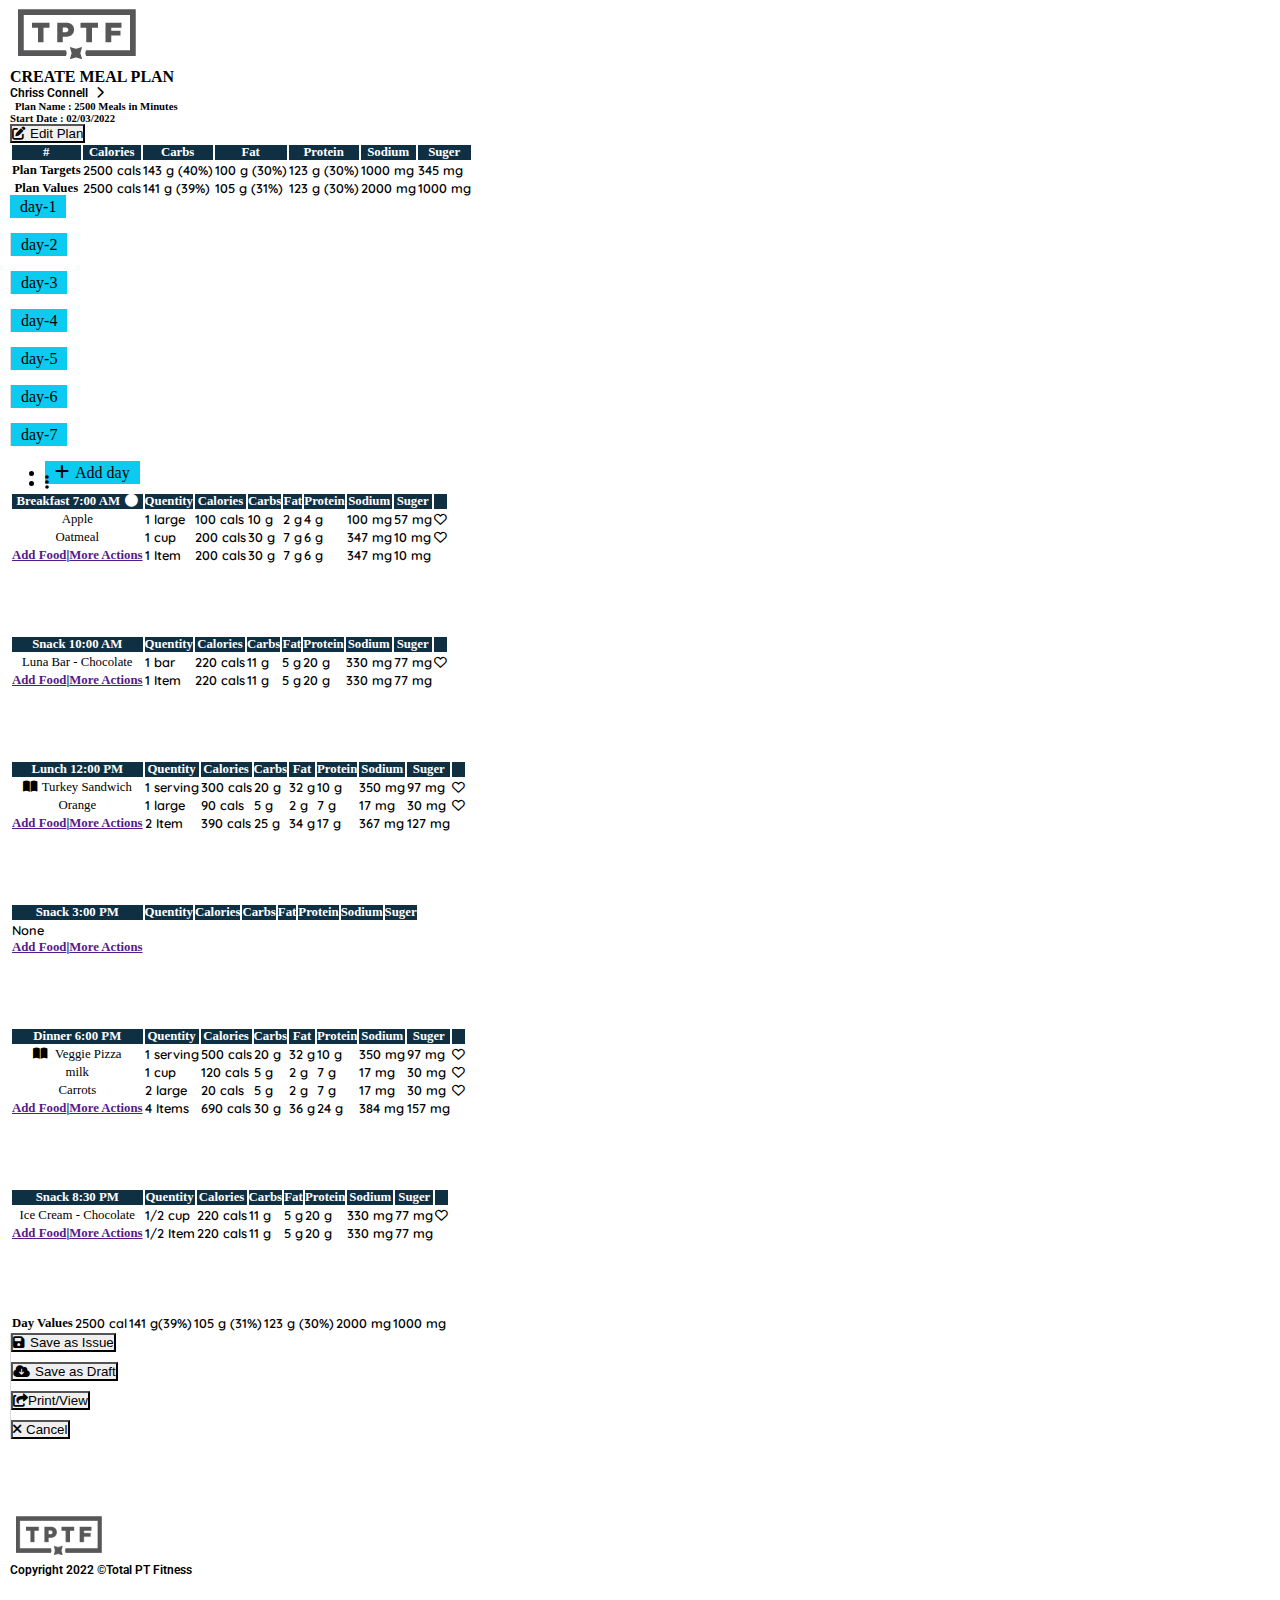
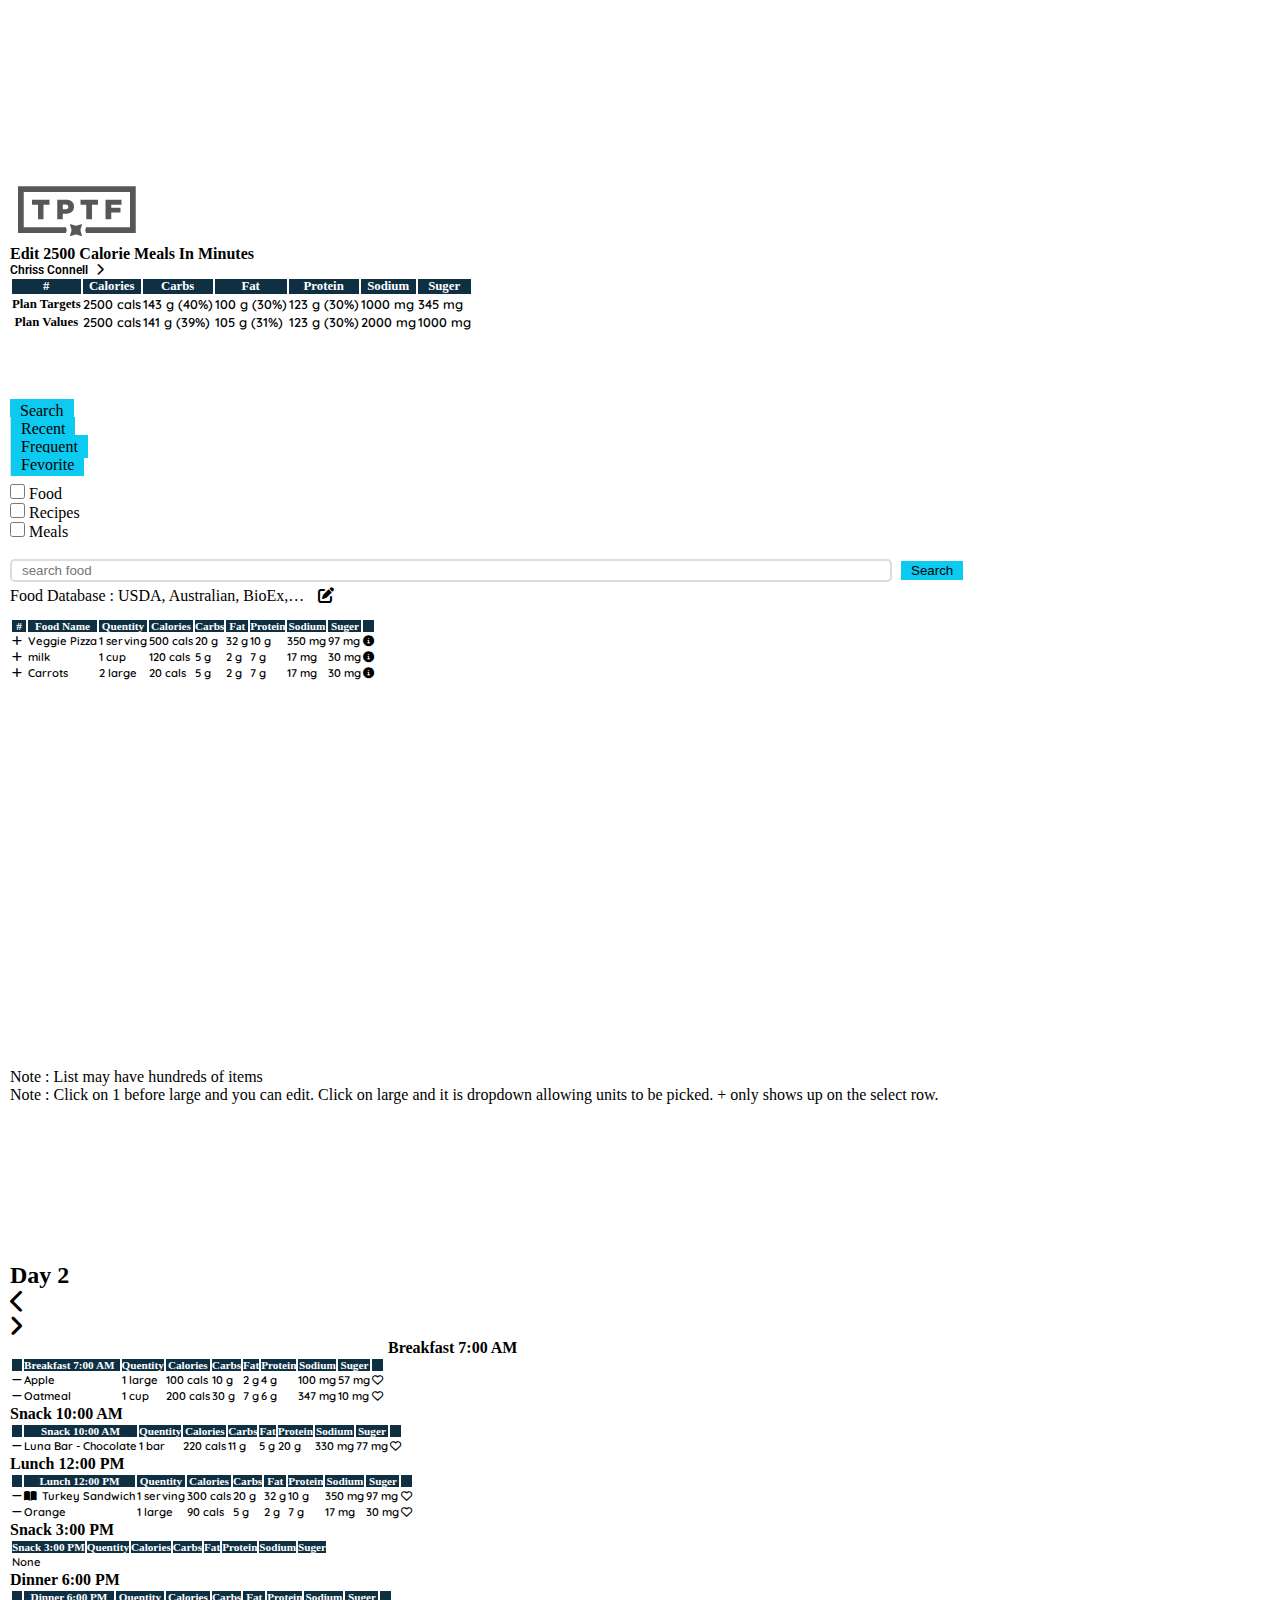
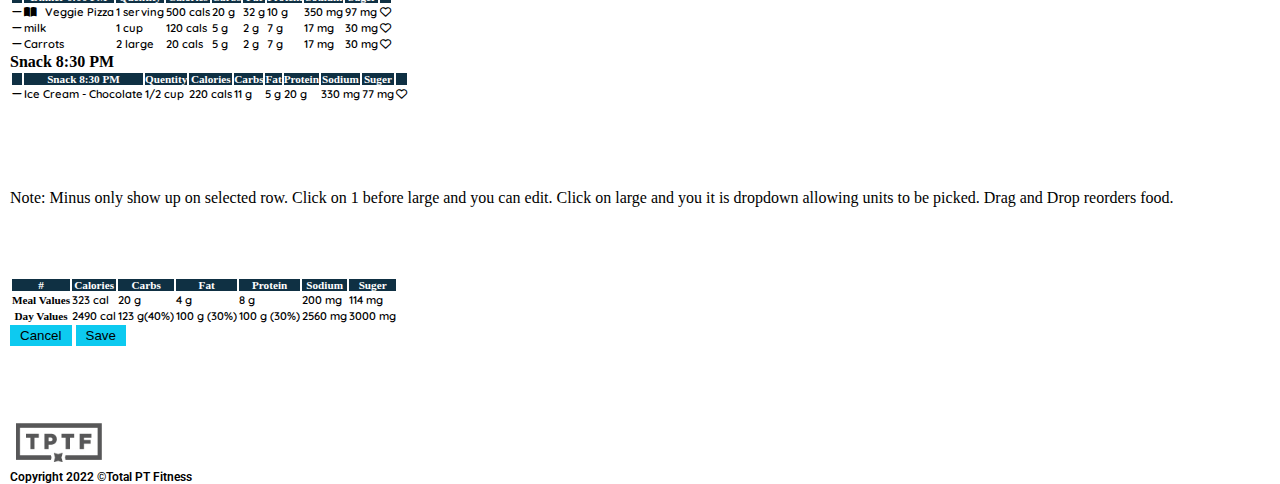
<file: index.html>
<!DOCTYPE html>
<html lang="en">

<head>
    <meta charset="UTF-8">
    <meta name="viewport" content="width=device-width, initial-scale=1.0">
    <title>Meal Plan</title>
    <link href="https://cdn.jsdelivr.net/npm/bootstrap@5.1.3/dist/css/bootstrap.min.css" rel="stylesheet"
        integrity="sha384-1BmE4kWBq78iYhFldvKuhfTAU6auU8tT94WrHftjDbrCEXSU1oBoqyl2QvZ6jIW3" crossorigin="anonymous">
    <link rel="stylesheet" href="https://cdnjs.cloudflare.com/ajax/libs/font-awesome/6.0.0/css/all.min.css"
        integrity="sha512-9usAa10IRO0HhonpyAIVpjrylPvoDwiPUiKdWk5t3PyolY1cOd4DSE0Ga+ri4AuTroPR5aQvXU9xC6qOPnzFeg=="
        crossorigin="anonymous" referrerpolicy="no-referrer" />
    <link rel="stylesheet" href="style.css">
    <link rel="stylesheet" href="responsive.css">
</head>

<body>
    <article>
        <navbar>
            <div class="container-lg h-25 d-flex justify-content-between align-items-center">
                <!-- logo  -->
                <div class="">
                    <img class="" src="logo.jpg" alt="" srcset="">
                </div>
                <!-- center content  -->
                <div class="">
                    <h4 class="">CREATE MEAL PLAN</h4>
                </div>

                <!-- right item  -->
                <div class="page-right">
                    <p>
                        Chriss Connell <i class="fa-solid fa-chevron-right margin-left text-black"></i>
                    </p>
                </div>
            </div>
        </navbar>
        <!-- body start  -->

        <section>
            <div class="container-lg d-flex flex-wrap justify-content-around">

                <!-- middle content  -->
                <div class="col-md-8   d-flex flex-column justify-content-center align-item-center ">
                    <div class="d-flex justify-content-between pt-5">

                        <h6 class="margin-left"> <label class="fw-bold" for="">Plan Name :</label> 2500 Meals in Minutes
                        </h6>

                        <h6 class=""><label class="fw-bold" for="">Start Date :</label> 02/03/2022</h6>

                        <button class="btn bg-info btn-res margin-top-neg"><i
                                class="fa-solid fa-pen-to-square margin-right text-black"></i>Edit Plan
                        </button>

                    </div>
                    <!-- table  -->

                    <div class="pt-5">
                        <table class="table table-striped table-fonts-normal">
                            <thead class="th-head-bg">
                                <tr>
                                    <th scope="col">#</th>
                                    <th scope="col">Calories</th>
                                    <th scope="col">Carbs</th>
                                    <th scope="col">Fat</th>
                                    <th scope="col">Protein</th>
                                    <th scope="col">Sodium</th>
                                    <th scope="col">Suger</th>
                                </tr>
                            </thead>
                            <tbody>
                                <tr>
                                    <th data-label="#" scope="row">Plan Targets</th>
                                    <td data-label="Calories">2500 cals</td>
                                    <td data-label="Carbs">143 g (40%)</td>
                                    <td data-label="Fat">100 g (30%)</td>
                                    <td data-label="Protein">123 g (30%)</td>
                                    <td data-label="Sodium">1000 mg</td>
                                    <td data-label="Suger">345 mg</td>
                                </tr>
                                <tr>
                                    <th data-label="#" scope="row">Plan Values</th>
                                    <td data-label="Calories">2500 cals</td>
                                    <td data-label="Carbs">141 g (39%)</td>
                                    <td data-label="Fat">105 g (31%)</td>
                                    <td data-label="Protein">123 g (30%)</td>
                                    <td data-label="Sodium">2000 mg</td>
                                    <td data-label="Suger">1000 mg</td>
                                </tr>
                            </tbody>
                        </table>
                    </div>

                    <!-- main table  -->

                    <!-- days button  -->
                    <div class=" d-flex flex-wrap  pt-5">
                        <ul class="list-unstyled d-flex flex-wrap">
                            <li class="cursor-pointer margin-bottom" href="#day-1"><a
                                    class="p-sm-sp  text-decoration-none  fw-bold font-style hover-text-effect">day-1</a>
                            </li>
                            <li class="cursor-pointer margin-bottom" href="#day-1"><a
                                    class="p-sm-sp border-left text-decoration-none  fw-bold font-style hover-text-effect">day-2</a>
                            </li>
                            <li class="cursor-pointer margin-bottom" href="#day-1"><a
                                    class="p-sm-sp border-left text-decoration-none  fw-bold font-style hover-text-effect">day-3</a>
                            </li>
                            <li class="cursor-pointer margin-bottom" href="#day-1"><a
                                    class="p-sm-sp border-left text-decoration-none  fw-bold font-style hover-text-effect">day-4</a>
                            </li>
                            <li class="cursor-pointer margin-bottom" href="#day-1"><a
                                    class="p-sm-sp border-left text-decoration-none  fw-bold font-style hover-text-effect">day-5</a>
                            </li>
                            <li class="cursor-pointer margin-bottom" href="#day-1"><a
                                    class="p-sm-sp border-left text-decoration-none  fw-bold font-style hover-text-effect">day-6</a>
                            </li>
                            <li class="cursor-pointer margin-bottom" href="#day-1"><a
                                    class="p-sm-sp border-left text-decoration-none  fw-bold font-style hover-text-effect">day-7</a>
                            </li>
                            



                        </ul>
                        <ul class="list-unstyled d-flex">
                            <li class="cursor-pointer btn-width  margin-left-2" href="#add-1"><a
                                class="p-sm-sp text-decoration-none fw-bold  hover-text-effect"><i
                                    class="fa-solid fa-plus   margin-right"></i>Add day</a></li>

                        <li class="cursor-pointer margin-left-2 margin-top-neg " onclick="openNav()" href="#menu"><a
                                class="text-decoration-none fw-bold"><i
                                    class="fa-solid fa-ellipsis-vertical fs-4 icon-focus-effect icon-color-effect p-sm-2"></i></a>
                        </li>
                        </ul>



                    </div>


                    <!-- days button end  -->



                    <div class=" pt-5">
                        <!-- breakfast  -->
                        <table class="table table-striped table-fonts-normal">
                            <thead class="th-head-bg">
                                <tr>
                                    <th scope="col">Breakfast 7:00 AM<i
                                            class="fa-solid fa-circle text-warning margin-left"></i></th>
                                    <th scope="col">Quentity</th>
                                    <th scope="col">Calories</th>
                                    <th scope="col">Carbs</th>
                                    <th scope="col">Fat</th>
                                    <th scope="col">Protein</th>
                                    <th scope="col">Sodium</th>
                                    <th scope="col">Suger</th>
                                    <th class="th-borderless" scope="col"></th>
                                </tr>
                            </thead>
                            <tbody>
                                <tr>
                                    <th class="res-table-food" data-label="Breakfast 7:00 AM" scope="col">Apple</th>
                                    <td data-label="Quentity">1 large</td>
                                    <td data-label="Calories">100 cals</td>
                                    <td data-label="Carbs">10 g</td>
                                    <td data-label="Fat">2 g</td>
                                    <td data-label="Protein">4 g</td>
                                    <td data-label="Sodium">100 mg</td>
                                    <td data-label="Suger">57 mg</td>
                                    <td data-label=""><i class="fa-regular cng-icon fa-heart"></i></td>

                                </tr>
                                <tr>
                                    <th class="res-table-food" data-label="Breakfast 7:00 AM" scope="col">Oatmeal</th>
                                    <td data-label="Quentity">1 cup</td>
                                    <td data-label="Calories">200 cals</td>
                                    <td data-label="Carbs">30 g</td>
                                    <td data-label="Fat">7 g</td>
                                    <td data-label="Protein">6 g</td>
                                    <td data-label="Sodium">347 mg</td>
                                    <td data-label="Suger">10 mg</td>
                                    <td data-label=""><i class="fa-regular cng-icon fa-heart"></i></td>
                                </tr>
                                <!-- add food  -->

                            </tbody>
                            <tfoot class="border-primary">
                                <th class="td-borderless" scope="row"><a href="" class="text-decoration-none"
                                        onclick="openNav()">Add Food</a>|<a class="text-decoration-none" href="">More
                                        Actions</a>
                                </th>
                                <td class="td-borderless" data-label="Quentity">1 Item</td>
                                <td class="td-borderless" data-label="Calories">200 cals</td>
                                <td class="td-borderless" data-label="Carbs">30 g</td>
                                <td class="td-borderless" data-label="Fat">7 g</td>
                                <td class="td-borderless" data-label="Protein">6 g</td>
                                <td class="td-borderless" data-label="Sodium">347 mg</td>
                                <td class="td-borderless" data-label="Suger">10 mg</td>
                            </tfoot>


                        </table>
                        <!-- Snack -->
                        <table class="table margin-top-1 table-striped table-fonts-normal">
                            <thead class="th-head-bg">
                                <tr>
                                    <th scope="col">Snack 10:00 AM</th>
                                    <th scope="col">Quentity</th>
                                    <th scope="col">Calories</th>
                                    <th scope="col">Carbs</th>
                                    <th scope="col">Fat</th>
                                    <th scope="col">Protein</th>
                                    <th scope="col">Sodium</th>
                                    <th scope="col">Suger</th>
                                    <th scope="col"></th>
                                </tr>
                            </thead>
                            <tbody>
                                <tr>
                                    <th class="res-table-food" data-label="Snack 10:00 AM" scope="col">Luna Bar -
                                        Chocolate</th>
                                    <td data-label="Quentity">1 bar</td>
                                    <td data-label="Calories">220 cals</td>
                                    <td data-label="Carbs">11 g</td>
                                    <td data-label="Fat">5 g</td>
                                    <td data-label="Protein">20 g</td>
                                    <td data-label="Sodium">330 mg</td>
                                    <td data-label="Suger">77 mg</td>
                                    <td data-label=""><i class="fa-regular cng-icon fa-heart"></i></td>

                                </tr>
                                <!-- add food  -->

                            </tbody>
                            <tfoot class="border-primary">
                                <th class="td-borderless" scope="row"><a href="" onclick="openNav()">Add Food</a>|<a
                                        href="">More Actions</a>
                                </th>
                                <td class="td-borderless" data-label="Quentity">1 Item</td>
                                <td class="td-borderless" data-label="Calories">220 cals</td>
                                <td class="td-borderless" data-label="Carbs">11 g</td>
                                <td class="td-borderless" data-label="Fat">5 g</td>
                                <td class="td-borderless" data-label="Protein">20 g</td>
                                <td class="td-borderless" data-label="Sodium">330 mg</td>
                                <td class="td-borderless" data-label="Suger">77 mg</td>
                            </tfoot>


                        </table>
                        <!-- lunch  -->
                        <table class="table margin-top-1 table-striped table-fonts-normal">
                            <thead class="th-head-bg">
                                <tr>
                                    <th scope="col">Lunch 12:00 PM</th>
                                    <th scope="col">Quentity</th>
                                    <th scope="col">Calories</th>
                                    <th scope="col">Carbs</th>
                                    <th scope="col">Fat</th>
                                    <th scope="col">Protein</th>
                                    <th scope="col">Sodium</th>
                                    <th scope="col">Suger</th>
                                    <th class="th-borderless" scope="col"></th>
                                </tr>
                            </thead>
                            <tbody>
                                <tr>
                                    <th class="res-table-food" data-label="Lunch 12:00 PM" scope="col"><i
                                            class="fa-solid fa-book-open margin-right text-info"></i>Turkey Sandwich
                                    </th>
                                    <td data-label="Quentity">1 serving</td>
                                    <td data-label="Calories">300 cals</td>
                                    <td data-label="Carbs">20 g</td>
                                    <td data-label="Fat">32 g</td>
                                    <td data-label="Protein">10 g</td>
                                    <td data-label="Sodium">350 mg</td>
                                    <td data-label="Suger">97 mg</td>
                                    <td data-label=""><i class="fa-regular cng-icon fa-heart"></i></td>

                                </tr>
                                <tr>
                                    <th class="res-table-food" data-label="Lunch 12:00 PM" scope="col">Orange</th>
                                    <td data-label="Quentity">1 large</td>
                                    <td data-label="Calories">90 cals</td>
                                    <td data-label="Carbs">5 g</td>
                                    <td data-label="Fat">2 g</td>
                                    <td data-label="Protein">7 g</td>
                                    <td data-label="Sodium">17 mg</td>
                                    <td data-label="Suger">30 mg</td>
                                    <td data-label=""><i class="fa-regular cng-icon fa-heart"></i></td>
                                </tr>
                                <!-- add food  -->

                            </tbody>
                            <tfoot class="border-primary">
                                <th class="td-borderless" scope="row"><a href="" onclick="openNav()">Add Food</a>|<a
                                        href="">More Actions</a>
                                </th>
                                <td class="td-borderless" data-label="Quentity">2 Item</td>
                                <td class="td-borderless" data-label="Calories">390 cals</td>
                                <td class="td-borderless" data-label="Carbs">25 g</td>
                                <td class="td-borderless" data-label="Fat">34 g</td>
                                <td class="td-borderless" data-label="Protein">17 g</td>
                                <td class="td-borderless" data-label="Sodium">367 mg</td>
                                <td class="td-borderless" data-label="Suger">127 mg</td>
                            </tfoot>


                        </table>
                        <!-- Snack  -->
                        <table class="table margin-top-1 table-striped table-fonts-normal">
                            <thead class="th-head-bg">
                                <tr>
                                    <th scope="col">Snack 3:00 PM</th>
                                    <th scope="col">Quentity</th>
                                    <th scope="col">Calories</th>
                                    <th scope="col">Carbs</th>
                                    <th scope="col">Fat</th>
                                    <th scope="col">Protein</th>
                                    <th scope="col">Sodium</th>
                                    <th scope="col">Suger</th>
                                    <th scope="col"></th>
                                </tr>
                            </thead>
                            <tbody>
                                <tr>
                                    <td data-label="Snack 3:00 PM" scope="col"> None</td>
                                    <td></td>
                                    <td></td>
                                    <td></td>
                                    <td></td>
                                    <td></td>
                                    <td></td>
                                    <td></td>
                                    <td></td>

                                </tr>
                                <!-- add food  -->

                            </tbody>
                            <tfoot class="border-primary">
                                <th class="td-borderless" scope="row"><a href="" onclick="openNav()">Add Food</a>|<a
                                        href="">More Actions</a>
                                </th>
                                <td class="td-borderless" class="td-borderless"></td>
                                <td class="td-borderless" class="td-borderless"></td>
                                <td class="td-borderless" class="td-borderless"></td>
                                <td class="td-borderless" class="td-borderless"></td>
                                <td class="td-borderless" class="td-borderless"></td>
                                <td class="td-borderless" class="td-borderless"></td>
                                <td class="td-borderless" class="td-borderless"></td>
                            </tfoot>


                        </table>
                        <!-- Dinner  -->
                        <table class="table margin-top-1 table-striped table-fonts-normal">
                            <thead class="th-head-bg">
                                <tr>
                                    <th scope="col">Dinner 6:00 PM</th>
                                    <th scope="col">Quentity</th>
                                    <th scope="col">Calories</th>
                                    <th scope="col">Carbs</th>
                                    <th scope="col">Fat</th>
                                    <th scope="col">Protein</th>
                                    <th scope="col">Sodium</th>
                                    <th scope="col">Suger</th>
                                    <th class="th-borderless" scope="col"></th>
                                </tr>
                            </thead>
                            <tbody>
                                <tr>
                                    <th class="res-table-food" data-label="Dinner 6:00 PM" scope="col"><i
                                            class="fa-solid fa-book-open margin-right text-info"></i> Veggie Pizza</th>
                                    <td data-label="Quentity">1 serving</td>
                                    <td data-label="Calories">500 cals</td>
                                    <td data-label="Carbs">20 g</td>
                                    <td data-label="Fat">32 g</td>
                                    <td data-label="Protein">10 g</td>
                                    <td data-label="Sodium">350 mg</td>
                                    <td data-label="Suger">97 mg</td>
                                    <td data-label=""><i class="fa-regular cng-icon fa-heart"></i></td>

                                </tr>
                                <tr>
                                    <th class="res-table-food" data-label="Dinner 6:00 PM" scope="col">milk</th>
                                    <td data-label="Quentity">1 cup</td>
                                    <td data-label="Calories">120 cals</td>
                                    <td data-label="Carbs">5 g</td>
                                    <td data-label="Fat">2 g</td>
                                    <td data-label="Protein">7 g</td>
                                    <td data-label="Sodium">17 mg</td>
                                    <td data-label="Suger">30 mg</td>
                                    <td data-label=""><i class="fa-regular cng-icon fa-heart"></i></td>

                                </tr>
                                <tr>
                                    <th class="res-table-food" data-label="Breakfast 7:00 AM" scope="col">Carrots</th>
                                    <td data-label="Quentity">2 large</td>
                                    <td data-label="Calories">20 cals</td>
                                    <td data-label="Carbs">5 g</td>
                                    <td data-label="Fat">2 g</td>
                                    <td data-label="Protein">7 g</td>
                                    <td data-label="Sodium">17 mg</td>
                                    <td data-label="Suger">30 mg</td>
                                    <td data-label=""><i class="fa-regular cng-icon fa-heart"></i></td>
                                </tr>
                                <!-- add food  -->

                            </tbody>
                            <tfoot class="border-primary">
                                <th class="td-borderless" scope="row"><a href="" onclick="openNav()">Add Food</a>|<a
                                        href="">More Actions</a>
                                </th>
                                <td class="td-borderless" data-label="Quentity" class="td-borderless"> 4 Items</td>
                                <td class="td-borderless" data-label="Calories" class="td-borderless">690 cals</td>
                                <td class="td-borderless" data-label="Carbs" class="td-borderless">30 g</td>
                                <td class="td-borderless" data-label="Fat" class="td-borderless">36 g</td>
                                <td class="td-borderless" data-label="Protein" class="td-borderless">24 g</td>
                                <td class="td-borderless" data-label="Sodium" class="td-borderless">384 mg</td>
                                <td class="td-borderless" data-label="Suger" class="td-borderless">157 mg</td>
                            </tfoot>


                        </table>
                        <!-- snack -->
                        <table class="table margin-top-1 table-striped table-fonts-normal">
                            <thead class="th-head-bg">
                                <tr>
                                    <th scope="col">Snack 8:30 PM</th>
                                    <th scope="col">Quentity</th>
                                    <th scope="col">Calories</th>
                                    <th scope="col">Carbs</th>
                                    <th scope="col">Fat</th>
                                    <th scope="col">Protein</th>
                                    <th scope="col">Sodium</th>
                                    <th scope="col">Suger</th>
                                    <th scope="col"></th>
                                </tr>
                            </thead>
                            <tbody>
                                <tr>
                                    <th class="res-table-food" data-label="Snack 8:30 PM" scope="col">Ice Cream -
                                        Chocolate</th>
                                    <td data-label="Quentity">1/2 cup</td>
                                    <td data-label="Calories">220 cals</td>
                                    <td data-label="Carbs">11 g</td>
                                    <td data-label="Fat">5 g</td>
                                    <td data-label="Protein">20 g</td>
                                    <td data-label="Sodium">330 mg</td>
                                    <td data-label="Suger">77 mg</td>
                                    <td data-label=""><i class="fa-regular cng-icon fa-heart"></i></td>

                                </tr>
                                <!-- add food  -->

                            </tbody>
                            <tfoot class="border-primary">
                                <th class="td-borderless" scope="row"><a href="" onclick="openNav()">Add Food</a>|<a
                                        href="">More Actions</a>
                                </th>

                                <td data-label="Quentity " class="td-borderless">1/2 Item</td>
                                <td data-label="Calories " class="td-borderless">220 cals</td>
                                <td data-label="Carbs " class="td-borderless">11 g</td>
                                <td data-label="Fat " class="td-borderless">5 g</td>
                                <td data-label="Protein " class="td-borderless">20 g</td>
                                <td data-label="Sodium " class="td-borderless">330 mg</td>
                                <td data-label="Suger " class="td-borderless">77 mg</td>
                                <td class="td-borderless"></td>
                            </tfoot>
                        </table>
                    </div>

                    <!-- main table end  -->
                    <table class="table margin-top-1 table-striped table-fonts-normal">


                        <tbody>
                            <tr>
                                <th class="td-borderless fw-bold" scope="row">Day Values</th>
                                <td class="td-borderless fw-bold">2500 cal</td>
                                <td class="td-borderless fw-bold">141 g(39%)</td>
                                <td class="td-borderless fw-bold">105 g (31%)</td>
                                <td class="td-borderless fw-bold">123 g (30%)</td>
                                <td class="td-borderless fw-bold">2000 mg</td>
                                <td class="td-borderless fw-bold">1000 mg</td>
                            </tr>
                        </tbody>
                    </table>
                </div>




                <!-- right content  -->





                <div class="col-md-2 border-left right-item  pt-5 p-2">
                    <button class="btn bg-info margin-top-neg w-100"><i
                            class="fa-solid fa-floppy-disk margin-right text-black"></i>Save as
                        Issue </button>
                    <br>
                    <button class="btn bg-info margin-top w-100"><i
                            class="fa-solid fa-cloud-arrow-down margin-right text-black"></i>Save as
                        Draft</button>
                    <br>
                    <button class="btn bg-info margin-top w-100"><i
                            class="fa-solid fa-share-from-square text-black"></i>Print/View</button>
                    <br>
                    <button class="btn bg-info margin-top w-100"><i
                            class="fa-solid fa-xmark margin-right text-black"></i>Cancel</button>
                </div>



            </div>
        </section>

        <footer>

            <div class="margin-top-1 container-lg h-25 d-flex justify-content-between align-items-center">
                <!-- logo  -->
                <div class="">
                    <img class="" src="logo.jpg" alt="" srcset="" height="50" width="100">
                </div>
                <!-- right item  -->
                <div class="page-right">
                    <p>
                        Copyright 2022 ©Total PT Fitness
                    </p>
                </div>
            </div>

        </footer>


        <!-- slide form  -->
        <div id="mySidenav" class="sidenav">
            <a href="javascript:void(0)" class="closebtn text-decoration-none" onclick="closeNav()">&times;</a>


            <form class="w-100 p-4">
                <div class="form-group">
                    <label for="exampleInputEmail1" class="text-color">Demo Title</label>
                    <input type="text" class="form-control doc-item" placeholder="Demo Title">
                </div>
                <div class="form-group">
                    <label for="exampleInputEmail1" class="text-color">Demo Title</label>
                    <input type="text" class="form-control doc-item" placeholder="Demo">
                </div>
                <div class="form-group ">
                    <label for="exampleInputEmail1" class="text-color">Demo Title</label>
                    <input type="text" class="form-control doc-item" placeholder="Demo">
                </div>
                <div class="form-group ">
                    <label for="exampleInputEmail1" class="text-color">Demo Title</label>
                    <input type="text" class="form-control doc-item" placeholder="Demo">
                </div>
                <div class="form-group ">
                    <label for="exampleInputEmail1" class="text-color">Demo Title</label>
                    <input type="text" class="form-control doc-item" placeholder="Demo">
                </div>
                <div class="form-group ">
                    <label for="exampleInputEmail1" class="text-color">Demo Title</label>
                    <input type="text" class="form-control doc-item" placeholder="Demo">
                </div>


                <button type="submit" class="btn btn-primary margin-top">Done</button>
            </form>


        </div>





    </article>


    <!-- page 2  -->


    <article class="margin-top-2">



        <navbar>
            <div class="container-fluid h-25 d-flex justify-content-between align-items-center">
                <!-- logo  -->
                <div class="">
                    <img class="" src="logo.jpg" alt="" srcset="">
                </div>
                <!-- center content  -->
                <div class="">
                    <h4 class="">Edit 2500 Calorie Meals In Minutes</h4>
                </div>

                <!-- right item  -->
                <div class="page-right">
                    <p>
                        Chriss Connell <i class="fa-solid fa-chevron-right margin-left text-black"></i>
                    </p>
                </div>
            </div>
        </navbar>


        <div class="container-lg">
            <div class="col-md-12  ">
                <!-- table  -->

                <div class=" pt-5">
                    <table class="table table-striped table-fonts-normal">
                        <thead class="th-head-bg">
                            <tr>
                                <th scope="col">#</th>
                                <th scope="col">Calories</th>
                                <th scope="col">Carbs</th>
                                <th scope="col">Fat</th>
                                <th scope="col">Protein</th>
                                <th scope="col">Sodium</th>
                                <th scope="col">Suger</th>
                            </tr>
                        </thead>
                        <tbody class="">
                            <tr>
                                <th data-label="#" scope="row">Plan Targets</th>
                                <td data-label="Calories">2500 cals</td>
                                <td data-label="Carbs">143 g (40%)</td>
                                <td data-label="Fat">100 g (30%)</td>
                                <td data-label="Protein">123 g (30%)</td>
                                <td data-label="Sodium">1000 mg</td>
                                <td data-label="Suger">345 mg</td>
                            </tr>
                            <tr>
                                <th data-label="#" scope="row">Plan Values</th>
                                <td data-label="Calories">2500 cals</td>
                                <td data-label="Carbs">141 g (39%)</td>
                                <td data-label="Fat">105 g (31%)</td>
                                <td data-label="Protein">123 g (30%)</td>
                                <td data-label="Sodium">2000 mg</td>
                                <td data-label="Suger">1000 mg</td>
                            </tr>
                        </tbody>
                    </table>
                </div>

            </div>
        </div>



        <div class="container-lg margin-top-1 d-flex flex-wrap justify-content-center">

            <!-- form  -->

            <div class="col-md-6 p-sm-2 ">
                <div class="">

                    <div class="days-button d-flex pt-5">
                        <ul class="list-unstyled d-flex flex-wrap">
                            <li class="cursor-pointer " href="#search-1"><a
                                    class="p-sm-sp  text-decoration-none  fw-bold font-style hover-text-effect">Search</a>
                            </li>
                            <li class="cursor-pointer " href="#recent-1"><a
                                    class="p-sm-sp border-left text-decoration-none  fw-bold font-style hover-text-effect">Recent</a>
                            </li>
                            <li class="cursor-pointer " href="#frequent-1"><a
                                    class="p-sm-sp border-left text-decoration-none  fw-bold font-style hover-text-effect">Frequent</a>
                            </li>
                            <li class="cursor-pointer " href="#day-1"><a
                                    class="p-sm-sp border-left text-decoration-none  fw-bold font-style hover-text-effect">Fevorite</a>
                            </li>
                        </ul>



                    </div>
                    <div class="margin-top">

                        <div class="form-check form-check-inline">
                            <input class="check-box" type="checkbox" id="inlineCheckbox1" value="option1">
                            <label class="" for="inlineCheckbox1">Food</label>
                        </div>
                        <div class="form-check form-check-inline">
                            <input class="check-box" type="checkbox" id="inlineCheckbox2" value="option2">
                            <label class="" for="inlineCheckbox2">Recipes</label>
                        </div>
                        <div class="form-check form-check-inline">
                            <input class="check-box" type="checkbox" id="inlineCheckbox2" value="option2">
                            <label class="" for="inlineCheckbox2">Meals</label>
                        </div>

                        <br>
                        <div class="search pt-4">
                            <input type="search" placeholder="search food" class="search-box "> <input type="submit"
                                value="Search" class="search-btn  margin-left">
                        </div>
                    </div>



                    <p class="pt-4"><label class="fw-bold" for="">Food Database : </label> USDA, Australian, BioEx,… <i
                            class="fa-solid edit-icon icon-focus-effect shadow-effect cursor-pointer fa-pen-to-square margin-right text-black"></i>
                    </p>



                    <div class="height-50 border">
                        <table class="table margin-top table-striped table-font">
                            <thead class="th-head-bg">
                                <tr>
                                    <th scope="col">#</th>
                                    <th scope="col">Food Name</th>
                                    <th scope="col">Quentity</th>
                                    <th scope="col">Calories</th>
                                    <th scope="col">Carbs</th>
                                    <th scope="col">Fat</th>
                                    <th scope="col">Protein</th>
                                    <th scope="col">Sodium</th>
                                    <th scope="col">Suger</th>
                                    <th class="th-borderless" scope="col"></th>
                                </tr>
                            </thead>
                            <tbody>
                                <tr>
                                    <td data-label="Calories"><i
                                            class="fa-solid fa-plus add-food btn-res cus-btn margin-right"></i>
                                    </td>
                                    <td data-label="Food Name" scope="col">Veggie Pizza</td>
                                    <td data-label="Quentity">1 serving</td>
                                    <td data-label="Calories">500 cals</td>
                                    <td data-label="Carbs">20 g</td>
                                    <td data-label="Fat">32 g</td>
                                    <td data-label="Protein">10 g</td>
                                    <td data-label="Sodium">350 mg</td>
                                    <td data-label="Suger">97 mg</td>
                                    <td data-label="Quentity"><i
                                            class="fa-solid add-food fa-circle-info text-black"></i></td>

                                </tr>
                                <tr>
                                    <td data-label="Calories"><i
                                            class="fa-solid fa-plus add-food btn-res cus-btn margin-right"></i>
                                    </td>
                                    <td data-label="Dinner 6:00 PM" scope="col">milk</td>
                                    <td data-label="Quentity">1 cup</td>
                                    <td data-label="Calories">120 cals</td>
                                    <td data-label="Carbs">5 g</td>
                                    <td data-label="Fat">2 g</td>
                                    <td data-label="Protein">7 g</td>
                                    <td data-label="Sodium">17 mg</td>
                                    <td data-label="Suger">30 mg</td>
                                    <td data-label="Quentity"><i
                                            class="fa-solid add-food fa-circle-info text-black"></i></td>

                                </tr>
                                <tr>
                                    <td data-label="Calories"><i
                                            class="fa-solid fa-plus add-food btn-res cus-btn margin-right"></i>
                                    </td>
                                    <td data-label="Breakfast 7:00 AM" scope="col">Carrots</td>
                                    <td data-label="Quentity">2 large</td>
                                    <td data-label="Calories">20 cals</td>
                                    <td data-label="Carbs">5 g</td>
                                    <td data-label="Fat">2 g</td>
                                    <td data-label="Protein">7 g</td>
                                    <td data-label="Sodium">17 mg</td>
                                    <td data-label="Suger">30 mg</td>
                                    <td data-label="Quentity"><i
                                            class="fa-solid add-food fa-circle-info text-black"></i></td>
                                </tr>
                                <!-- add food  -->

                            </tbody>




                        </table>
                    </div>

                    <div class="d-flex align-items-end ">
                        <p class="p-sm-4"> <label class="fw-bold" for=""> Note :</label> List may have hundreds of items
                        </p>
                    </div>
                    <div class="d-flex align-items-end">
                        <p class="p-sm-4"> <label class="fw-bold" for=""> Note :</label> Click on 1 before large and you
                            can edit. Click on
                            large and it is dropdown allowing units to be picked. + only
                            shows up on the select row.</p>
                    </div>


                </div>
            </div>


            <!-- carosol slider  -->

            <div class="col-md-6 p-sm-2 ">




                <div class="w-75 m-auto ">

                    <h2 class="text-center margin-top-3">Day 2</h2>
                    <div class="d-flex justify-content-between ">

                        <div class="button">
                            <i data-bs-target="#carouselExampleControlsNoTouching" data-bs-slide="prev"
                                class="fa-solid fa-chevron-left carosol-font" aria-hidden="true"></i>
                        </div>

                        <div class="button">
                            <i aria-hidden="true" class="fa-solid fa-angle-right carosol-font"
                                data-bs-target="#carouselExampleControlsNoTouching" data-bs-slide="next"></i>
                        </div>



                    </div>
                </div>


                <div class=" height-50 border">

                    <div class="">

                        <div id="carouselExampleControlsNoTouching" class="carousel slide" data-bs-touch="true"
                            data-bs-interval="false">

                            <div class="carousel-inner width-100">

                                <!-- Breakfast table -->
                                <div class="carousel-item active ">


                                    <h4 class="text-center width-40  ">Breakfast 7:00 AM</h4>
                                    <table class="table table-font table-striped">
                                        <thead class="th-head-bg">
                                            <tr>

                                                <th scope="col"></th>
                                                <th scope="col">Breakfast 7:00 AM<i
                                                        class="fa-solid fa-circlee margin-left text-warning"></i></th>
                                                <th scope="col">Quentity</th>
                                                <th scope="col">Calories</th>
                                                <th scope="col">Carbs</th>
                                                <th scope="col">Fat</th>
                                                <th scope="col">Protein</th>
                                                <th scope="col">Sodium</th>
                                                <th scope="col">Suger</th>
                                                <th class="th-borderless" scope="col"></th>
                                            </tr>
                                        </thead>
                                        <tbody>
                                            <tr id="removeItem">
                                                <td data-label="Delete form list"><i onclick="removeTable()"
                                                        class="fa-solid fa-minus add-food"></i></td>
                                                <td data-label="Breakfast 7:00 AM" scope="col">Apple</td>
                                                <td data-label="Quentity">1 large</td>
                                                <td data-label="Calories">100 cals</td>
                                                <td data-label="Carbs">10 g</td>
                                                <td data-label="Fat">2 g</td>
                                                <td data-label="Protein">4 g</td>
                                                <td data-label="Sodium">100 mg</td>
                                                <td data-label="Suger">57 mg</td>
                                                <td data-label=""><i class="fa-regular cng-icon fa-heart"></i></td>

                                            </tr>
                                            <tr>
                                                <td data-label="Delete form list"><i
                                                        class="fa-solid fa-minus add-food"></i></td>
                                                <td data-label="Breakfast 7:00 AM" scope="col">Oatmeal</td>
                                                <td data-label="Quentity">1 cup</td>
                                                <td data-label="Calories">200 cals</td>
                                                <td data-label="Carbs">30 g</td>
                                                <td data-label="Fat">7 g</td>
                                                <td data-label="Protein">6 g</td>
                                                <td data-label="Sodium">347 mg</td>
                                                <td data-label="Suger">10 mg</td>
                                                <td data-label=""><i class="fa-regular cng-icon fa-heart"></i></td>
                                            </tr>
                                            <!-- add food  -->

                                        </tbody>


                                    </table>



                                </div>

                                <!-- snaks table  -->
                                <div class="carousel-item">
                                    <h4 class="text-center">Snack 10:00 AM</h4>
                                    <table class="table table-striped table-font">
                                        <thead class="th-head-bg">
                                            <tr>
                                                <th scope="col"></th>
                                                <th scope="col">Snack 10:00 AM</th>
                                                <th scope="col">Quentity</th>
                                                <th scope="col">Calories</th>
                                                <th scope="col">Carbs</th>
                                                <th scope="col">Fat</th>
                                                <th scope="col">Protein</th>
                                                <th scope="col">Sodium</th>
                                                <th scope="col">Suger</th>
                                                <th scope="col"></th>
                                            </tr>
                                        </thead>
                                        <tbody>
                                            <tr>
                                                <td data-label="Delete form list"><i
                                                        class="fa-solid fa-minus add-food"></i></td>
                                                <td data-label="Snack 10:00 AM" scope="col">Luna Bar - Chocolate</td>
                                                <td data-label="Quentity">1 bar</td>
                                                <td data-label="Calories">220 cals</td>
                                                <td data-label="Carbs">11 g</td>
                                                <td data-label="Fat">5 g</td>
                                                <td data-label="Protein">20 g</td>
                                                <td data-label="Sodium">330 mg</td>
                                                <td data-label="Suger">77 mg</td>
                                                <td data-label=""><i class="fa-regular cng-icon fa-heart"></i></td>

                                            </tr>
                                            <!-- add food  -->

                                        </tbody>


                                    </table>

                                </div>

                                <!-- lunch table  -->
                                <div class="carousel-item">
                                    <h4 class="text-center">Lunch 12:00 PM</h4>
                                    <table class="table table-striped table-font">
                                        <thead class="th-head-bg">
                                            <tr>
                                                <th scope="col"></th>
                                                <th scope="col">Lunch 12:00 PM</th>
                                                <th scope="col">Quentity</th>
                                                <th scope="col">Calories</th>
                                                <th scope="col">Carbs</th>
                                                <th scope="col">Fat</th>
                                                <th scope="col">Protein</th>
                                                <th scope="col">Sodium</th>
                                                <th scope="col">Suger</th>
                                                <th class="th-borderless" scope="col"></th>
                                            </tr>
                                        </thead>
                                        <tbody>
                                            <tr>
                                                <td data-label="Delete form list"><i
                                                        class="fa-solid fa-minus add-food"></i></td>
                                                <td data-label="Lunch 12:00 PM" scope="col"><i
                                                        class="fa-solid fa-book-open margin-right text-info"></i>Turkey
                                                    Sandwich
                                                </td>
                                                <td data-label="Quentity">1 serving</td>
                                                <td data-label="Calories">300 cals</td>
                                                <td data-label="Carbs">20 g</td>
                                                <td data-label="Fat">32 g</td>
                                                <td data-label="Protein">10 g</td>
                                                <td data-label="Sodium">350 mg</td>
                                                <td data-label="Suger">97 mg</td>
                                                <td data-label=""><i class="fa-regular cng-icon fa-heart"></i></td>

                                            </tr>
                                            <tr>
                                                <td data-label="Delete form list"><i
                                                        class="fa-solid fa-minus add-food"></i></td>
                                                <td data-label="Lunch 12:00 PM" scope="col">Orange</td>
                                                <td data-label="Quentity">1 large</td>
                                                <td data-label="Calories">90 cals</td>
                                                <td data-label="Carbs">5 g</td>
                                                <td data-label="Fat">2 g</td>
                                                <td data-label="Protein">7 g</td>
                                                <td data-label="Sodium">17 mg</td>
                                                <td data-label="Suger">30 mg</td>
                                                <td data-label=""><i class="fa-regular cng-icon fa-heart"></i></td>
                                            </tr>
                                            <!-- add food  -->

                                        </tbody>


                                    </table>

                                </div>

                                <!-- snaks table  -->
                                <div class="carousel-item">
                                    <h4 class="text-center">Snack 3:00 PM</h4>
                                    <table class="table table-striped table-font">
                                        <thead class="th-head-bg">
                                            <tr>
                                                <th scope="col">Snack 3:00 PM</th>
                                                <th scope="col">Quentity</th>
                                                <th scope="col">Calories</th>
                                                <th scope="col">Carbs</th>
                                                <th scope="col">Fat</th>
                                                <th scope="col">Protein</th>
                                                <th scope="col">Sodium</th>
                                                <th scope="col">Suger</th>
                                                <th scope="col"></th>
                                            </tr>
                                        </thead>
                                        <tbody>
                                            <tr>
                                                <td data-label="Snack 3:00 PM" scope="col"> None</td>
                                                <td></td>
                                                <td></td>
                                                <td></td>
                                                <td></td>
                                                <td></td>
                                                <td></td>
                                                <td></td>
                                                <td></td>

                                            </tr>
                                            <!-- add food  -->

                                        </tbody>
                                    </table>


                                </div>

                                <!-- dinner table  -->
                                <div class="carousel-item">
                                    <h4 class="text-center">Dinner 6:00 PM</h4>
                                    <table class="table table-striped table-font">
                                        <thead class="th-head-bg">
                                            <tr>
                                                <th scope="col"></th>
                                                <th scope="col">Dinner 6:00 PM</th>
                                                <th scope="col">Quentity</th>
                                                <th scope="col">Calories</th>
                                                <th scope="col">Carbs</th>
                                                <th scope="col">Fat</th>
                                                <th scope="col">Protein</th>
                                                <th scope="col">Sodium</th>
                                                <th scope="col">Suger</th>
                                                <th class="th-borderless" scope="col"></th>
                                            </tr>
                                        </thead>
                                        <tbody>
                                            <tr>
                                                <td data-label="Delete form list"><i
                                                        class="fa-solid fa-minus add-food"></i></td>
                                                <td data-label="Dinner 6:00 PM" scope="col"><i
                                                        class="fa-solid fa-book-open margin-right text-info"></i> Veggie
                                                    Pizza</td>
                                                <td data-label="Quentity">1 serving</td>
                                                <td data-label="Calories">500 cals</td>
                                                <td data-label="Carbs">20 g</td>
                                                <td data-label="Fat">32 g</td>
                                                <td data-label="Protein">10 g</td>
                                                <td data-label="Sodium">350 mg</td>
                                                <td data-label="Suger">97 mg</td>
                                                <td data-label=""><i class="fa-regular cng-icon fa-heart"></i></td>

                                            </tr>
                                            <tr>
                                                <td data-label="Delete form list"><i
                                                        class="fa-solid fa-minus add-food"></i></td>
                                                <td data-label="Dinner 6:00 PM" scope="col">milk</td>
                                                <td data-label="Quentity">1 cup</td>
                                                <td data-label="Calories">120 cals</td>
                                                <td data-label="Carbs">5 g</td>
                                                <td data-label="Fat">2 g</td>
                                                <td data-label="Protein">7 g</td>
                                                <td data-label="Sodium">17 mg</td>
                                                <td data-label="Suger">30 mg</td>
                                                <td data-label=""><i class="fa-regular cng-icon fa-heart"></i></td>

                                            </tr>
                                            <tr>
                                                <td data-label="Delete form list"><i
                                                        class="fa-solid fa-minus add-food"></i></td>
                                                <td data-label="Breakfast 7:00 AM" scope="col">Carrots</td>
                                                <td data-label="Quentity">2 large</td>
                                                <td data-label="Calories">20 cals</td>
                                                <td data-label="Carbs">5 g</td>
                                                <td data-label="Fat">2 g</td>
                                                <td data-label="Protein">7 g</td>
                                                <td data-label="Sodium">17 mg</td>
                                                <td data-label="Suger">30 mg</td>
                                                <td data-label=""><i class="fa-regular cng-icon fa-heart"></i></td>
                                            </tr>
                                            <!-- add food  -->

                                        </tbody>

                                    </table>

                                </div>

                                <!-- snaks table  -->
                                <div class="carousel-item">
                                    <h4 class="text-center">Snack 8:30 PM</h4>
                                    <table class="table table-striped table-font">
                                        <thead class="th-head-bg">
                                            <tr>
                                                <th scope="col"></th>
                                                <th scope="col">Snack 8:30 PM</th>
                                                <th scope="col">Quentity</th>
                                                <th scope="col">Calories</th>
                                                <th scope="col">Carbs</th>
                                                <th scope="col">Fat</th>
                                                <th scope="col">Protein</th>
                                                <th scope="col">Sodium</th>
                                                <th scope="col">Suger</th>
                                                <th scope="col"></th>
                                            </tr>
                                        </thead>
                                        <tbody>
                                            <tr>
                                                <td data-label="Delete form list"><i
                                                        class="fa-solid fa-minus add-food"></i></td>
                                                <td data-label="Snack 8:30 PM" scope="col">Ice Cream - Chocolate</td>
                                                <td data-label="Quentity">1/2 cup</td>
                                                <td data-label="Calories">220 cals</td>
                                                <td data-label="Carbs">11 g</td>
                                                <td data-label="Fat">5 g</td>
                                                <td data-label="Protein">20 g</td>
                                                <td data-label="Sodium">330 mg</td>
                                                <td data-label="Suger">77 mg</td>
                                                <td data-label=""><i class="fa-regular cng-icon fa-heart"></i></td>

                                            </tr>
                                            <!-- add food  -->

                                        </tbody>
                                    </table>

                                </div>





                            </div>



                        </div>


                    </div>

                </div>

                <div class="d-flex align-items-end">
                    <p class="p-sm-4"> <label class="fw-bold" for=""> Note:</label> Minus only show
                        up on selected row. Click on 1 before large and you can edit.
                        Click on large and you it is dropdown allowing units to be picked. Drag and
                        Drop
                        reorders food.</p>
                </div>

                <!-- day value  -->
                <table class="table margin-top-1 table-striped table-font">
                    <thead class="th-head-bg">
                        <tr>
                            <th scope="col">#</th>
                            <th scope="col">Calories</th>
                            <th scope="col">Carbs</th>
                            <th scope="col">Fat</th>
                            <th scope="col">Protein</th>
                            <th scope="col">Sodium</th>
                            <th scope="col">Suger</th>
                        </tr>
                    </thead>

                    <tbody>
                        <tr>
                            <th class="td-borderless fw-bold" scope="row">Meal Values</th>
                            <td class="td-borderless fw-bold">323 cal</td>
                            <td class="td-borderless fw-bold">20 g</td>
                            <td class="td-borderless fw-bold">4 g </td>
                            <td class="td-borderless fw-bold">8 g</td>
                            <td class="td-borderless fw-bold">200 mg</td>
                            <td class="td-borderless fw-bold">114 mg</td>
                        </tr>

                        <tr>
                            <th class="td-borderless fw-bold" scope="row">Day Values</th>
                            <td class="td-borderless fw-bold">2490 cal</td>
                            <td class="td-borderless fw-bold">123 g(40%)</td>
                            <td class="td-borderless fw-bold">100 g (30%)</td>
                            <td class="td-borderless fw-bold">100 g (30%)</td>
                            <td class="td-borderless fw-bold">2560 mg</td>
                            <td class="td-borderless fw-bold">3000 mg</td>
                        </tr>
                    </tbody>
                </table>





                <!-- meal value  -->

                <div class="d-flex justify-content-between pt-4">
                    <button class="end-btn w-25">Cancel</button>
                    <button class="end-btn w-25">Save</button>
                </div>


            </div>



            <!-- carosol slider en -->

        </div>
        <footer>

            <div class="margin-top-1 container-lg h-25 d-flex justify-content-between align-items-center">
                <!-- logo  -->
                <div class="">
                    <img class="" src="logo.jpg" alt="" srcset="" height="50" width="100">
                </div>
                <!-- right item  -->
                <div class="page-right">
                    <p>
                        Copyright 2022 ©Total PT Fitness
                    </p>
                </div>
            </div>

        </footer>

        </div>




































    </article>




    <script src="https://cdn.jsdelivr.net/npm/bootstrap@5.1.3/dist/js/bootstrap.bundle.min.js"
        integrity="sha384-ka7Sk0Gln4gmtz2MlQnikT1wXgYsOg+OMhuP+IlRH9sENBO0LRn5q+8nbTov4+1p" crossorigin="anonymous">
    </script>
    <script>
        function openNav() {
            document.getElementById("mySidenav").style.width = "50%";
        }

        function closeNav() {
            document.getElementById("mySidenav").style.width = "0";
        }



        // heart icon 
        const icons = document.querySelectorAll(".cng-icon")


        for (const icon of icons) {
            icon.addEventListener('click', function (event) {
                icon.classList.toggle("fa-solid");
                icon.classList.toggle("active");
            })
        }


        function removeTable() {
            document.getElementById("removeItem").style.display = "none";
        }
    </script>
</body>
</body>

</html>
</file>
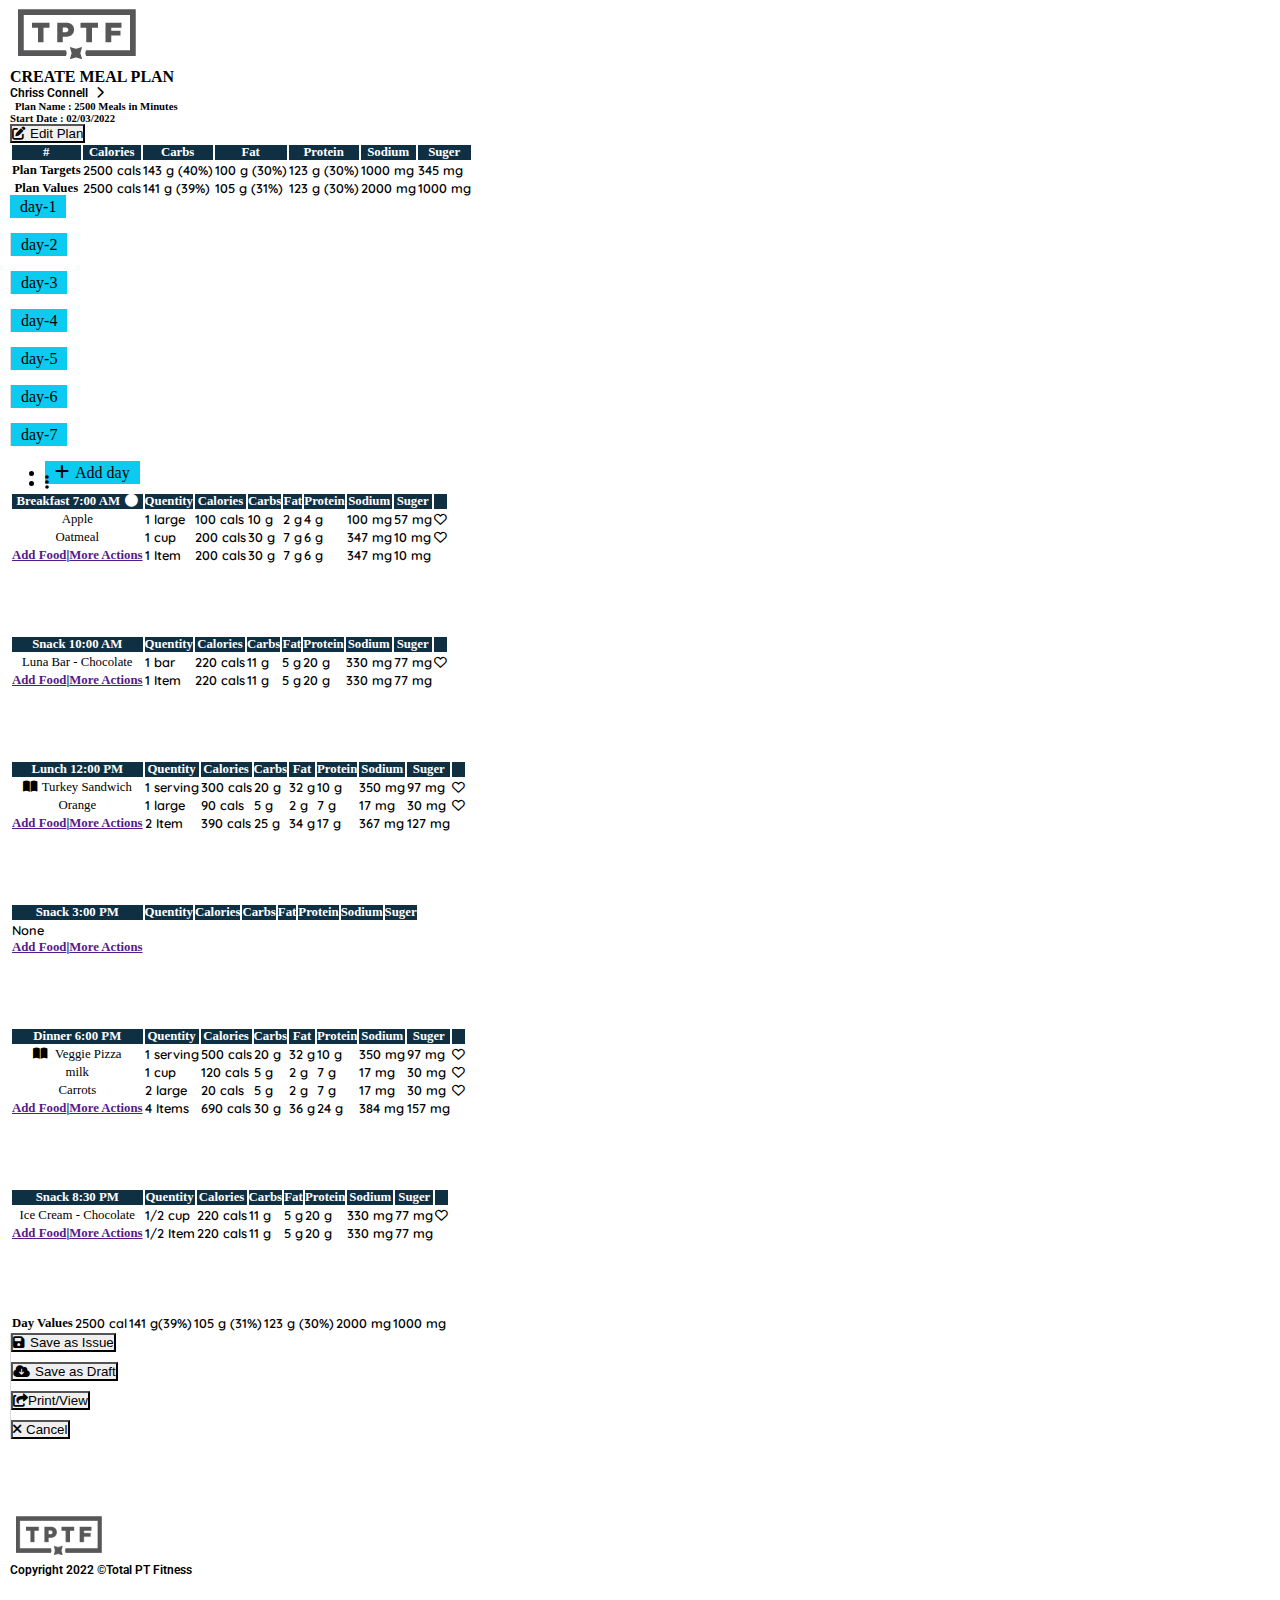
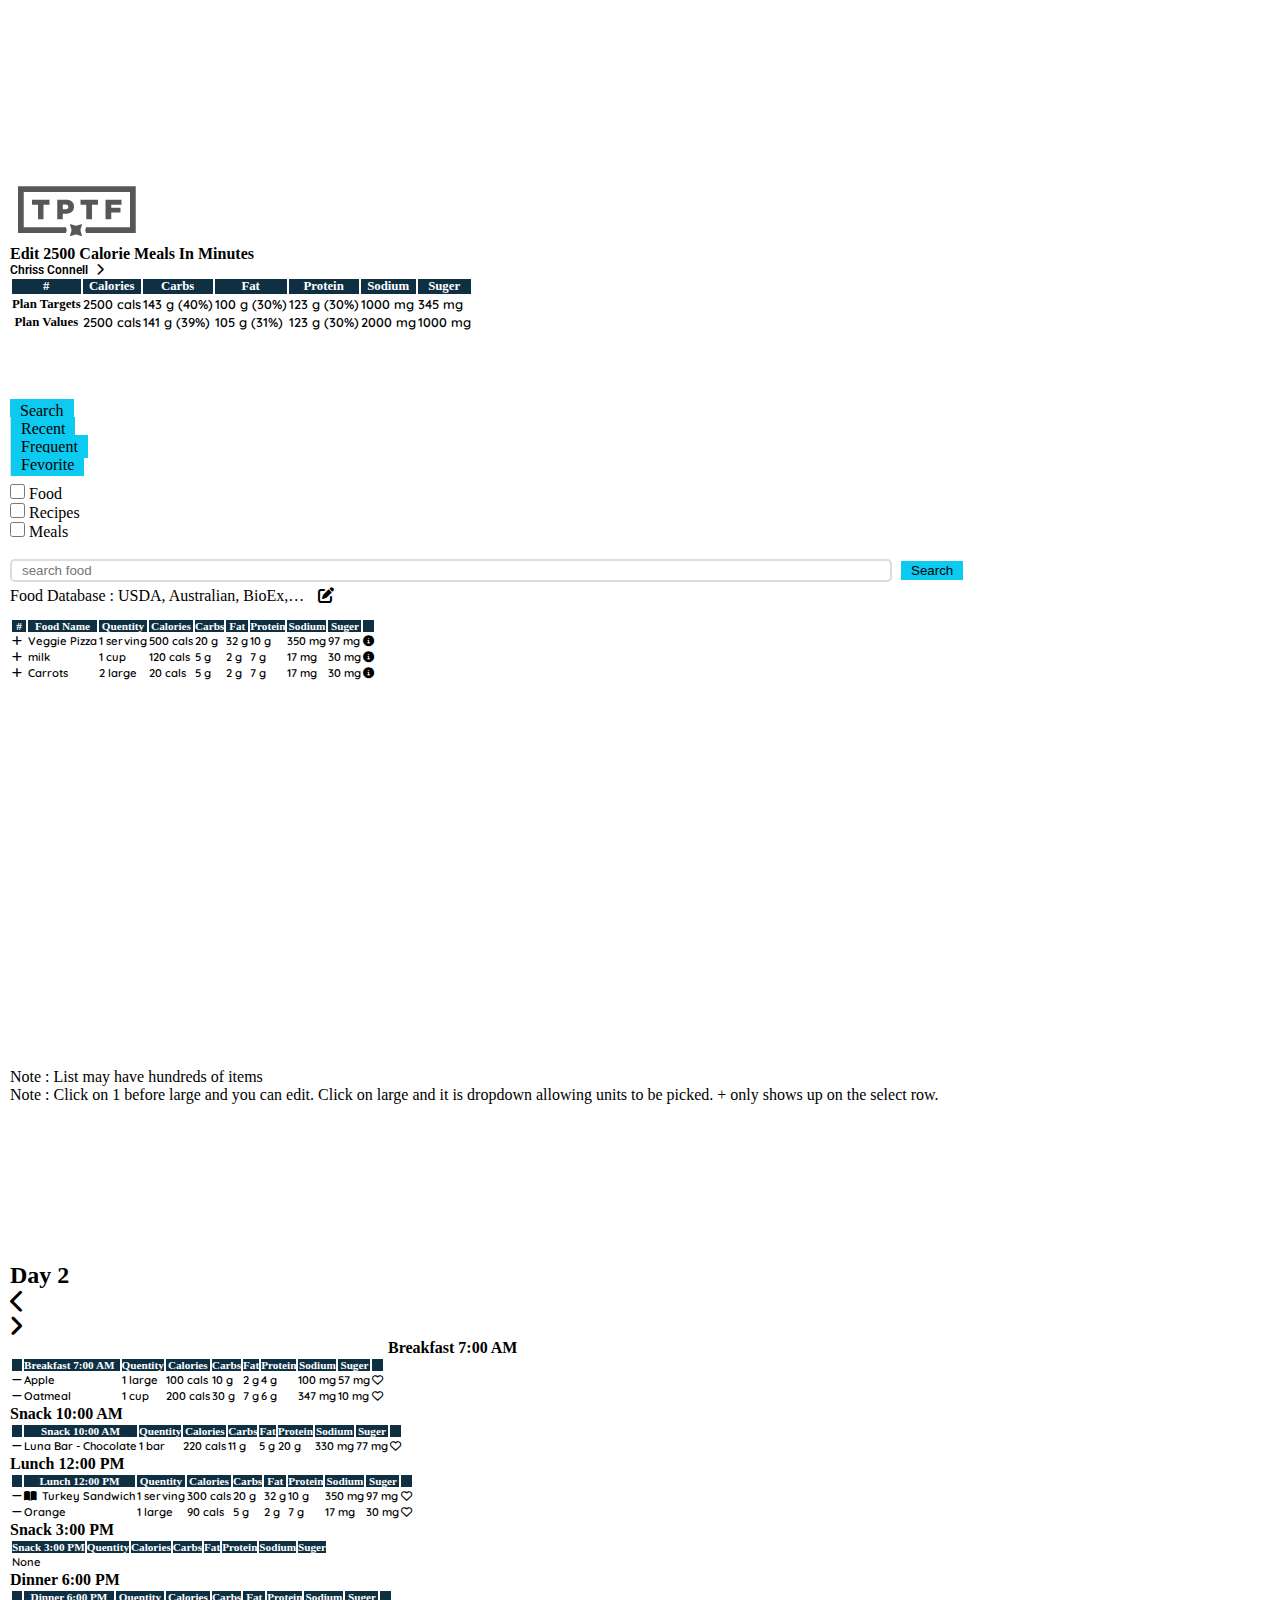
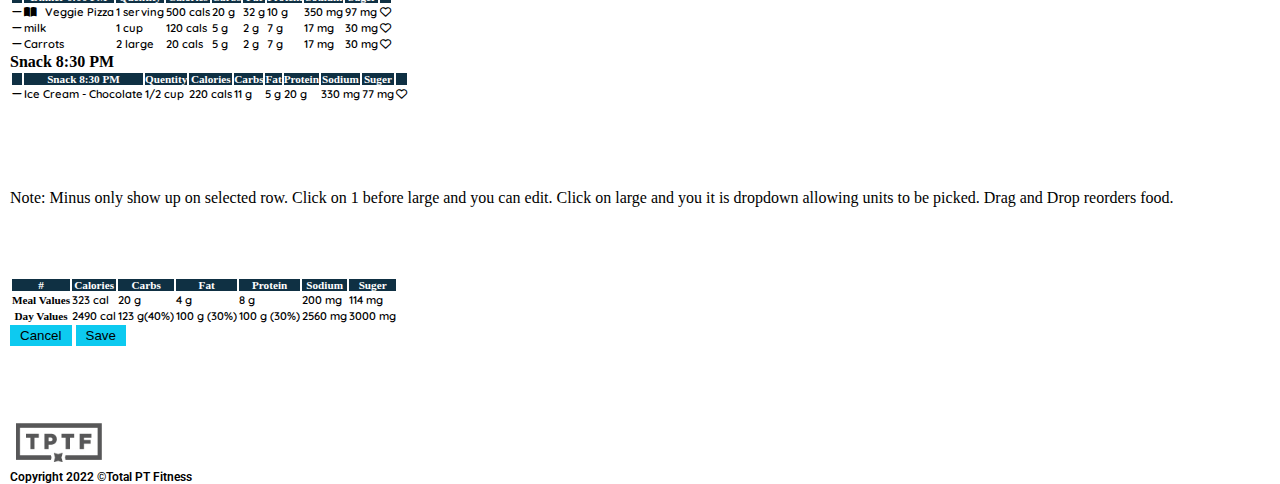
<file: index-v(1.1).html>
<!DOCTYPE html>
<html lang="en">

<head>
    <meta charset="UTF-8">
    <meta name="viewport" content="width=device-width, initial-scale=1.0">
    <title>Meal Plan</title>
    <link href="https://cdn.jsdelivr.net/npm/bootstrap@5.1.3/dist/css/bootstrap.min.css" rel="stylesheet"
        integrity="sha384-1BmE4kWBq78iYhFldvKuhfTAU6auU8tT94WrHftjDbrCEXSU1oBoqyl2QvZ6jIW3" crossorigin="anonymous">
    <link rel="stylesheet" href="https://cdnjs.cloudflare.com/ajax/libs/font-awesome/6.0.0/css/all.min.css"
        integrity="sha512-9usAa10IRO0HhonpyAIVpjrylPvoDwiPUiKdWk5t3PyolY1cOd4DSE0Ga+ri4AuTroPR5aQvXU9xC6qOPnzFeg=="
        crossorigin="anonymous" referrerpolicy="no-referrer" />
    <link rel="stylesheet" href="style.css">
    <link rel="stylesheet" href="responsive.css">
</head>

<body>
    <article>
        <navbar>
            <div class="container-lg h-25 d-flex justify-content-between align-items-center">
                <!-- logo  -->
                <div class="">
                    <img class="" src="logo.jpg" alt="" srcset="">
                </div>
                <!-- center content  -->
                <div class="">
                    <h4 class="">CREATE MEAL PLAN</h4>
                </div>

                <!-- right item  -->
                <div class="page-right">
                    <p>
                        Chriss Connell <i class="fa-solid fa-chevron-right margin-left text-black"></i>
                    </p>
                </div>
            </div>
        </navbar>
        <!-- body start  -->

        <section>
            <div class="container-lg d-flex flex-wrap justify-content-around">

                <!-- middle content  -->
                <div class="col-md-8   d-flex flex-column justify-content-center align-item-center ">
                    <div class="d-flex justify-content-between pt-5">

                        <h6 class="margin-left"> <label class="fw-bold" for="">Plan Name :</label> 2500 Meals in Minutes
                        </h6>

                        <h6 class=""><label class="fw-bold" for="">Start Date :</label> 02/03/2022</h6>

                        <button class="btn bg-info btn-res margin-top-neg"><i
                                class="fa-solid fa-pen-to-square margin-right text-black"></i>Edit Plan
                        </button>

                    </div>
                    <!-- table  -->

                    <div class="pt-5">
                        <table class="table table-striped table-fonts-normal">
                            <thead class="th-head-bg">
                                <tr>
                                    <th scope="col">#</th>
                                    <th scope="col">Calories</th>
                                    <th scope="col">Carbs</th>
                                    <th scope="col">Fat</th>
                                    <th scope="col">Protein</th>
                                    <th scope="col">Sodium</th>
                                    <th scope="col">Suger</th>
                                </tr>
                            </thead>
                            <tbody>
                                <tr>
                                    <th data-label="#" scope="row">Plan Targets</th>
                                    <td data-label="Calories">2500 cals</td>
                                    <td data-label="Carbs">143 g (40%)</td>
                                    <td data-label="Fat">100 g (30%)</td>
                                    <td data-label="Protein">123 g (30%)</td>
                                    <td data-label="Sodium">1000 mg</td>
                                    <td data-label="Suger">345 mg</td>
                                </tr>
                                <tr>
                                    <th data-label="#" scope="row">Plan Values</th>
                                    <td data-label="Calories">2500 cals</td>
                                    <td data-label="Carbs">141 g (39%)</td>
                                    <td data-label="Fat">105 g (31%)</td>
                                    <td data-label="Protein">123 g (30%)</td>
                                    <td data-label="Sodium">2000 mg</td>
                                    <td data-label="Suger">1000 mg</td>
                                </tr>
                            </tbody>
                        </table>
                    </div>

                    <!-- main table  -->

                    <!-- days button  -->
                    <div class=" d-flex flex-wrap  pt-5">
                        <ul class="list-unstyled d-flex flex-wrap">
                            <li class="cursor-pointer margin-bottom" href="#day-1"><a
                                    class="p-sm-sp  text-decoration-none  fw-bold font-style hover-text-effect">day-1</a>
                            </li>
                            <li class="cursor-pointer margin-bottom" href="#day-1"><a
                                    class="p-sm-sp border-left text-decoration-none  fw-bold font-style hover-text-effect">day-2</a>
                            </li>
                            <li class="cursor-pointer margin-bottom" href="#day-1"><a
                                    class="p-sm-sp border-left text-decoration-none  fw-bold font-style hover-text-effect">day-3</a>
                            </li>
                            <li class="cursor-pointer margin-bottom" href="#day-1"><a
                                    class="p-sm-sp border-left text-decoration-none  fw-bold font-style hover-text-effect">day-4</a>
                            </li>
                            <li class="cursor-pointer margin-bottom" href="#day-1"><a
                                    class="p-sm-sp border-left text-decoration-none  fw-bold font-style hover-text-effect">day-5</a>
                            </li>
                            <li class="cursor-pointer margin-bottom" href="#day-1"><a
                                    class="p-sm-sp border-left text-decoration-none  fw-bold font-style hover-text-effect">day-6</a>
                            </li>
                            <li class="cursor-pointer margin-bottom" href="#day-1"><a
                                    class="p-sm-sp border-left text-decoration-none  fw-bold font-style hover-text-effect">day-7</a>
                            </li>
                            



                        </ul>
                        <ul class="list-unstyled d-flex">
                            <li class="cursor-pointer btn-width  margin-left-2" href="#add-1"><a
                                class="p-sm-sp text-decoration-none fw-bold  hover-text-effect"><i
                                    class="fa-solid fa-plus   margin-right"></i>Add day</a></li>

                        <li class="cursor-pointer margin-left-2 margin-top-neg " onclick="openNav()" href="#menu"><a
                                class="text-decoration-none fw-bold"><i
                                    class="fa-solid fa-ellipsis-vertical fs-4 icon-focus-effect icon-color-effect p-sm-2"></i></a>
                        </li>
                        </ul>



                    </div>


                    <!-- days button end  -->



                    <div class=" pt-5">
                        <!-- breakfast  -->
                        <table class="table table-striped table-fonts-normal">
                            <thead class="th-head-bg">
                                <tr>
                                    <th scope="col">Breakfast 7:00 AM<i
                                            class="fa-solid fa-circle text-warning margin-left"></i></th>
                                    <th scope="col">Quentity</th>
                                    <th scope="col">Calories</th>
                                    <th scope="col">Carbs</th>
                                    <th scope="col">Fat</th>
                                    <th scope="col">Protein</th>
                                    <th scope="col">Sodium</th>
                                    <th scope="col">Suger</th>
                                    <th class="th-borderless" scope="col"></th>
                                </tr>
                            </thead>
                            <tbody>
                                <tr>
                                    <th class="res-table-food" data-label="Breakfast 7:00 AM" scope="col">Apple</th>
                                    <td data-label="Quentity">1 large</td>
                                    <td data-label="Calories">100 cals</td>
                                    <td data-label="Carbs">10 g</td>
                                    <td data-label="Fat">2 g</td>
                                    <td data-label="Protein">4 g</td>
                                    <td data-label="Sodium">100 mg</td>
                                    <td data-label="Suger">57 mg</td>
                                    <td data-label=""><i class="fa-regular cng-icon fa-heart"></i></td>

                                </tr>
                                <tr>
                                    <th class="res-table-food" data-label="Breakfast 7:00 AM" scope="col">Oatmeal</th>
                                    <td data-label="Quentity">1 cup</td>
                                    <td data-label="Calories">200 cals</td>
                                    <td data-label="Carbs">30 g</td>
                                    <td data-label="Fat">7 g</td>
                                    <td data-label="Protein">6 g</td>
                                    <td data-label="Sodium">347 mg</td>
                                    <td data-label="Suger">10 mg</td>
                                    <td data-label=""><i class="fa-regular cng-icon fa-heart"></i></td>
                                </tr>
                                <!-- add food  -->

                            </tbody>
                            <tfoot class="border-primary">
                                <th class="td-borderless" scope="row"><a href="" class="text-decoration-none"
                                        onclick="openNav()">Add Food</a>|<a class="text-decoration-none" href="">More
                                        Actions</a>
                                </th>
                                <td class="td-borderless" data-label="Quentity">1 Item</td>
                                <td class="td-borderless" data-label="Calories">200 cals</td>
                                <td class="td-borderless" data-label="Carbs">30 g</td>
                                <td class="td-borderless" data-label="Fat">7 g</td>
                                <td class="td-borderless" data-label="Protein">6 g</td>
                                <td class="td-borderless" data-label="Sodium">347 mg</td>
                                <td class="td-borderless" data-label="Suger">10 mg</td>
                            </tfoot>


                        </table>
                        <!-- Snack -->
                        <table class="table margin-top-1 table-striped table-fonts-normal">
                            <thead class="th-head-bg">
                                <tr>
                                    <th scope="col">Snack 10:00 AM</th>
                                    <th scope="col">Quentity</th>
                                    <th scope="col">Calories</th>
                                    <th scope="col">Carbs</th>
                                    <th scope="col">Fat</th>
                                    <th scope="col">Protein</th>
                                    <th scope="col">Sodium</th>
                                    <th scope="col">Suger</th>
                                    <th scope="col"></th>
                                </tr>
                            </thead>
                            <tbody>
                                <tr>
                                    <th class="res-table-food" data-label="Snack 10:00 AM" scope="col">Luna Bar -
                                        Chocolate</th>
                                    <td data-label="Quentity">1 bar</td>
                                    <td data-label="Calories">220 cals</td>
                                    <td data-label="Carbs">11 g</td>
                                    <td data-label="Fat">5 g</td>
                                    <td data-label="Protein">20 g</td>
                                    <td data-label="Sodium">330 mg</td>
                                    <td data-label="Suger">77 mg</td>
                                    <td data-label=""><i class="fa-regular cng-icon fa-heart"></i></td>

                                </tr>
                                <!-- add food  -->

                            </tbody>
                            <tfoot class="border-primary">
                                <th class="td-borderless" scope="row"><a href="" onclick="openNav()">Add Food</a>|<a
                                        href="">More Actions</a>
                                </th>
                                <td class="td-borderless" data-label="Quentity">1 Item</td>
                                <td class="td-borderless" data-label="Calories">220 cals</td>
                                <td class="td-borderless" data-label="Carbs">11 g</td>
                                <td class="td-borderless" data-label="Fat">5 g</td>
                                <td class="td-borderless" data-label="Protein">20 g</td>
                                <td class="td-borderless" data-label="Sodium">330 mg</td>
                                <td class="td-borderless" data-label="Suger">77 mg</td>
                            </tfoot>


                        </table>
                        <!-- lunch  -->
                        <table class="table margin-top-1 table-striped table-fonts-normal">
                            <thead class="th-head-bg">
                                <tr>
                                    <th scope="col">Lunch 12:00 PM</th>
                                    <th scope="col">Quentity</th>
                                    <th scope="col">Calories</th>
                                    <th scope="col">Carbs</th>
                                    <th scope="col">Fat</th>
                                    <th scope="col">Protein</th>
                                    <th scope="col">Sodium</th>
                                    <th scope="col">Suger</th>
                                    <th class="th-borderless" scope="col"></th>
                                </tr>
                            </thead>
                            <tbody>
                                <tr>
                                    <th class="res-table-food" data-label="Lunch 12:00 PM" scope="col"><i
                                            class="fa-solid fa-book-open margin-right text-info"></i>Turkey Sandwich
                                    </th>
                                    <td data-label="Quentity">1 serving</td>
                                    <td data-label="Calories">300 cals</td>
                                    <td data-label="Carbs">20 g</td>
                                    <td data-label="Fat">32 g</td>
                                    <td data-label="Protein">10 g</td>
                                    <td data-label="Sodium">350 mg</td>
                                    <td data-label="Suger">97 mg</td>
                                    <td data-label=""><i class="fa-regular cng-icon fa-heart"></i></td>

                                </tr>
                                <tr>
                                    <th class="res-table-food" data-label="Lunch 12:00 PM" scope="col">Orange</th>
                                    <td data-label="Quentity">1 large</td>
                                    <td data-label="Calories">90 cals</td>
                                    <td data-label="Carbs">5 g</td>
                                    <td data-label="Fat">2 g</td>
                                    <td data-label="Protein">7 g</td>
                                    <td data-label="Sodium">17 mg</td>
                                    <td data-label="Suger">30 mg</td>
                                    <td data-label=""><i class="fa-regular cng-icon fa-heart"></i></td>
                                </tr>
                                <!-- add food  -->

                            </tbody>
                            <tfoot class="border-primary">
                                <th class="td-borderless" scope="row"><a href="" onclick="openNav()">Add Food</a>|<a
                                        href="">More Actions</a>
                                </th>
                                <td class="td-borderless" data-label="Quentity">2 Item</td>
                                <td class="td-borderless" data-label="Calories">390 cals</td>
                                <td class="td-borderless" data-label="Carbs">25 g</td>
                                <td class="td-borderless" data-label="Fat">34 g</td>
                                <td class="td-borderless" data-label="Protein">17 g</td>
                                <td class="td-borderless" data-label="Sodium">367 mg</td>
                                <td class="td-borderless" data-label="Suger">127 mg</td>
                            </tfoot>


                        </table>
                        <!-- Snack  -->
                        <table class="table margin-top-1 table-striped table-fonts-normal">
                            <thead class="th-head-bg">
                                <tr>
                                    <th scope="col">Snack 3:00 PM</th>
                                    <th scope="col">Quentity</th>
                                    <th scope="col">Calories</th>
                                    <th scope="col">Carbs</th>
                                    <th scope="col">Fat</th>
                                    <th scope="col">Protein</th>
                                    <th scope="col">Sodium</th>
                                    <th scope="col">Suger</th>
                                    <th scope="col"></th>
                                </tr>
                            </thead>
                            <tbody>
                                <tr>
                                    <td data-label="Snack 3:00 PM" scope="col"> None</td>
                                    <td></td>
                                    <td></td>
                                    <td></td>
                                    <td></td>
                                    <td></td>
                                    <td></td>
                                    <td></td>
                                    <td></td>

                                </tr>
                                <!-- add food  -->

                            </tbody>
                            <tfoot class="border-primary">
                                <th class="td-borderless" scope="row"><a href="" onclick="openNav()">Add Food</a>|<a
                                        href="">More Actions</a>
                                </th>
                                <td class="td-borderless" class="td-borderless"></td>
                                <td class="td-borderless" class="td-borderless"></td>
                                <td class="td-borderless" class="td-borderless"></td>
                                <td class="td-borderless" class="td-borderless"></td>
                                <td class="td-borderless" class="td-borderless"></td>
                                <td class="td-borderless" class="td-borderless"></td>
                                <td class="td-borderless" class="td-borderless"></td>
                            </tfoot>


                        </table>
                        <!-- Dinner  -->
                        <table class="table margin-top-1 table-striped table-fonts-normal">
                            <thead class="th-head-bg">
                                <tr>
                                    <th scope="col">Dinner 6:00 PM</th>
                                    <th scope="col">Quentity</th>
                                    <th scope="col">Calories</th>
                                    <th scope="col">Carbs</th>
                                    <th scope="col">Fat</th>
                                    <th scope="col">Protein</th>
                                    <th scope="col">Sodium</th>
                                    <th scope="col">Suger</th>
                                    <th class="th-borderless" scope="col"></th>
                                </tr>
                            </thead>
                            <tbody>
                                <tr>
                                    <th class="res-table-food" data-label="Dinner 6:00 PM" scope="col"><i
                                            class="fa-solid fa-book-open margin-right text-info"></i> Veggie Pizza</th>
                                    <td data-label="Quentity">1 serving</td>
                                    <td data-label="Calories">500 cals</td>
                                    <td data-label="Carbs">20 g</td>
                                    <td data-label="Fat">32 g</td>
                                    <td data-label="Protein">10 g</td>
                                    <td data-label="Sodium">350 mg</td>
                                    <td data-label="Suger">97 mg</td>
                                    <td data-label=""><i class="fa-regular cng-icon fa-heart"></i></td>

                                </tr>
                                <tr>
                                    <th class="res-table-food" data-label="Dinner 6:00 PM" scope="col">milk</th>
                                    <td data-label="Quentity">1 cup</td>
                                    <td data-label="Calories">120 cals</td>
                                    <td data-label="Carbs">5 g</td>
                                    <td data-label="Fat">2 g</td>
                                    <td data-label="Protein">7 g</td>
                                    <td data-label="Sodium">17 mg</td>
                                    <td data-label="Suger">30 mg</td>
                                    <td data-label=""><i class="fa-regular cng-icon fa-heart"></i></td>

                                </tr>
                                <tr>
                                    <th class="res-table-food" data-label="Breakfast 7:00 AM" scope="col">Carrots</th>
                                    <td data-label="Quentity">2 large</td>
                                    <td data-label="Calories">20 cals</td>
                                    <td data-label="Carbs">5 g</td>
                                    <td data-label="Fat">2 g</td>
                                    <td data-label="Protein">7 g</td>
                                    <td data-label="Sodium">17 mg</td>
                                    <td data-label="Suger">30 mg</td>
                                    <td data-label=""><i class="fa-regular cng-icon fa-heart"></i></td>
                                </tr>
                                <!-- add food  -->

                            </tbody>
                            <tfoot class="border-primary">
                                <th class="td-borderless" scope="row"><a href="" onclick="openNav()">Add Food</a>|<a
                                        href="">More Actions</a>
                                </th>
                                <td class="td-borderless" data-label="Quentity" class="td-borderless"> 4 Items</td>
                                <td class="td-borderless" data-label="Calories" class="td-borderless">690 cals</td>
                                <td class="td-borderless" data-label="Carbs" class="td-borderless">30 g</td>
                                <td class="td-borderless" data-label="Fat" class="td-borderless">36 g</td>
                                <td class="td-borderless" data-label="Protein" class="td-borderless">24 g</td>
                                <td class="td-borderless" data-label="Sodium" class="td-borderless">384 mg</td>
                                <td class="td-borderless" data-label="Suger" class="td-borderless">157 mg</td>
                            </tfoot>


                        </table>
                        <!-- snack -->
                        <table class="table margin-top-1 table-striped table-fonts-normal">
                            <thead class="th-head-bg">
                                <tr>
                                    <th scope="col">Snack 8:30 PM</th>
                                    <th scope="col">Quentity</th>
                                    <th scope="col">Calories</th>
                                    <th scope="col">Carbs</th>
                                    <th scope="col">Fat</th>
                                    <th scope="col">Protein</th>
                                    <th scope="col">Sodium</th>
                                    <th scope="col">Suger</th>
                                    <th scope="col"></th>
                                </tr>
                            </thead>
                            <tbody>
                                <tr>
                                    <th class="res-table-food" data-label="Snack 8:30 PM" scope="col">Ice Cream -
                                        Chocolate</th>
                                    <td data-label="Quentity">1/2 cup</td>
                                    <td data-label="Calories">220 cals</td>
                                    <td data-label="Carbs">11 g</td>
                                    <td data-label="Fat">5 g</td>
                                    <td data-label="Protein">20 g</td>
                                    <td data-label="Sodium">330 mg</td>
                                    <td data-label="Suger">77 mg</td>
                                    <td data-label=""><i class="fa-regular cng-icon fa-heart"></i></td>

                                </tr>
                                <!-- add food  -->

                            </tbody>
                            <tfoot class="border-primary">
                                <th class="td-borderless" scope="row"><a href="" onclick="openNav()">Add Food</a>|<a
                                        href="">More Actions</a>
                                </th>

                                <td data-label="Quentity " class="td-borderless">1/2 Item</td>
                                <td data-label="Calories " class="td-borderless">220 cals</td>
                                <td data-label="Carbs " class="td-borderless">11 g</td>
                                <td data-label="Fat " class="td-borderless">5 g</td>
                                <td data-label="Protein " class="td-borderless">20 g</td>
                                <td data-label="Sodium " class="td-borderless">330 mg</td>
                                <td data-label="Suger " class="td-borderless">77 mg</td>
                                <td class="td-borderless"></td>
                            </tfoot>
                        </table>
                    </div>

                    <!-- main table end  -->
                    <table class="table margin-top-1 table-striped table-fonts-normal">


                        <tbody>
                            <tr>
                                <th class="td-borderless fw-bold" scope="row">Day Values</th>
                                <td class="td-borderless fw-bold">2500 cal</td>
                                <td class="td-borderless fw-bold">141 g(39%)</td>
                                <td class="td-borderless fw-bold">105 g (31%)</td>
                                <td class="td-borderless fw-bold">123 g (30%)</td>
                                <td class="td-borderless fw-bold">2000 mg</td>
                                <td class="td-borderless fw-bold">1000 mg</td>
                            </tr>
                        </tbody>
                    </table>
                </div>




                <!-- right content  -->





                <div class="col-md-2 border-left right-item  pt-5 p-2">
                    <button class="btn bg-info margin-top-neg w-100"><i
                            class="fa-solid fa-floppy-disk margin-right text-black"></i>Save as
                        Issue </button>
                    <br>
                    <button class="btn bg-info margin-top w-100"><i
                            class="fa-solid fa-cloud-arrow-down margin-right text-black"></i>Save as
                        Draft</button>
                    <br>
                    <button class="btn bg-info margin-top w-100"><i
                            class="fa-solid fa-share-from-square text-black"></i>Print/View</button>
                    <br>
                    <button class="btn bg-info margin-top w-100"><i
                            class="fa-solid fa-xmark margin-right text-black"></i>Cancel</button>
                </div>



            </div>
        </section>

        <footer>

            <div class="margin-top-1 container-lg h-25 d-flex justify-content-between align-items-center">
                <!-- logo  -->
                <div class="">
                    <img class="" src="logo.jpg" alt="" srcset="" height="50" width="100">
                </div>
                <!-- right item  -->
                <div class="page-right">
                    <p>
                        Copyright 2022 ©Total PT Fitness
                    </p>
                </div>
            </div>

        </footer>


        <!-- slide form  -->
        <div id="mySidenav" class="sidenav">
            <a href="javascript:void(0)" class="closebtn text-decoration-none" onclick="closeNav()">&times;</a>


            <form class="w-100 p-4">
                <div class="form-group">
                    <label for="exampleInputEmail1" class="text-color">Demo Title</label>
                    <input type="text" class="form-control doc-item" placeholder="Demo Title">
                </div>
                <div class="form-group">
                    <label for="exampleInputEmail1" class="text-color">Demo Title</label>
                    <input type="text" class="form-control doc-item" placeholder="Demo">
                </div>
                <div class="form-group ">
                    <label for="exampleInputEmail1" class="text-color">Demo Title</label>
                    <input type="text" class="form-control doc-item" placeholder="Demo">
                </div>
                <div class="form-group ">
                    <label for="exampleInputEmail1" class="text-color">Demo Title</label>
                    <input type="text" class="form-control doc-item" placeholder="Demo">
                </div>
                <div class="form-group ">
                    <label for="exampleInputEmail1" class="text-color">Demo Title</label>
                    <input type="text" class="form-control doc-item" placeholder="Demo">
                </div>
                <div class="form-group ">
                    <label for="exampleInputEmail1" class="text-color">Demo Title</label>
                    <input type="text" class="form-control doc-item" placeholder="Demo">
                </div>


                <button type="submit" class="btn btn-primary margin-top">Done</button>
            </form>


        </div>





    </article>


    <!-- page 2  -->


    <article class="margin-top-2">



        <navbar>
            <div class="container-fluid h-25 d-flex justify-content-between align-items-center">
                <!-- logo  -->
                <div class="">
                    <img class="" src="logo.jpg" alt="" srcset="">
                </div>
                <!-- center content  -->
                <div class="">
                    <h4 class="">Edit 2500 Calorie Meals In Minutes</h4>
                </div>

                <!-- right item  -->
                <div class="page-right">
                    <p>
                        Chriss Connell <i class="fa-solid fa-chevron-right margin-left text-black"></i>
                    </p>
                </div>
            </div>
        </navbar>


        <div class="container-lg">
            <div class="col-md-12  ">
                <!-- table  -->

                <div class=" pt-5">
                    <table class="table table-striped table-fonts-normal">
                        <thead class="th-head-bg">
                            <tr>
                                <th scope="col">#</th>
                                <th scope="col">Calories</th>
                                <th scope="col">Carbs</th>
                                <th scope="col">Fat</th>
                                <th scope="col">Protein</th>
                                <th scope="col">Sodium</th>
                                <th scope="col">Suger</th>
                            </tr>
                        </thead>
                        <tbody class="">
                            <tr>
                                <th data-label="#" scope="row">Plan Targets</th>
                                <td data-label="Calories">2500 cals</td>
                                <td data-label="Carbs">143 g (40%)</td>
                                <td data-label="Fat">100 g (30%)</td>
                                <td data-label="Protein">123 g (30%)</td>
                                <td data-label="Sodium">1000 mg</td>
                                <td data-label="Suger">345 mg</td>
                            </tr>
                            <tr>
                                <th data-label="#" scope="row">Plan Values</th>
                                <td data-label="Calories">2500 cals</td>
                                <td data-label="Carbs">141 g (39%)</td>
                                <td data-label="Fat">105 g (31%)</td>
                                <td data-label="Protein">123 g (30%)</td>
                                <td data-label="Sodium">2000 mg</td>
                                <td data-label="Suger">1000 mg</td>
                            </tr>
                        </tbody>
                    </table>
                </div>

            </div>
        </div>



        <div class="container-lg margin-top-1 d-flex flex-wrap justify-content-center">

            <!-- form  -->

            <div class="col-md-6 p-sm-2 ">
                <div class="">

                    <div class="days-button d-flex pt-5">
                        <ul class="list-unstyled d-flex flex-wrap">
                            <li class="cursor-pointer " href="#search-1"><a
                                    class="p-sm-sp  text-decoration-none  fw-bold font-style hover-text-effect">Search</a>
                            </li>
                            <li class="cursor-pointer " href="#recent-1"><a
                                    class="p-sm-sp border-left text-decoration-none  fw-bold font-style hover-text-effect">Recent</a>
                            </li>
                            <li class="cursor-pointer " href="#frequent-1"><a
                                    class="p-sm-sp border-left text-decoration-none  fw-bold font-style hover-text-effect">Frequent</a>
                            </li>
                            <li class="cursor-pointer " href="#day-1"><a
                                    class="p-sm-sp border-left text-decoration-none  fw-bold font-style hover-text-effect">Fevorite</a>
                            </li>
                        </ul>



                    </div>
                    <div class="margin-top">

                        <div class="form-check form-check-inline">
                            <input class="check-box" type="checkbox" id="inlineCheckbox1" value="option1">
                            <label class="" for="inlineCheckbox1">Food</label>
                        </div>
                        <div class="form-check form-check-inline">
                            <input class="check-box" type="checkbox" id="inlineCheckbox2" value="option2">
                            <label class="" for="inlineCheckbox2">Recipes</label>
                        </div>
                        <div class="form-check form-check-inline">
                            <input class="check-box" type="checkbox" id="inlineCheckbox2" value="option2">
                            <label class="" for="inlineCheckbox2">Meals</label>
                        </div>

                        <br>
                        <div class="search pt-4">
                            <input type="search" placeholder="search food" class="search-box "> <input type="submit"
                                value="Search" class="search-btn  margin-left">
                        </div>
                    </div>



                    <p class="pt-4"><label class="fw-bold" for="">Food Database : </label> USDA, Australian, BioEx,… <i
                            class="fa-solid edit-icon icon-focus-effect shadow-effect cursor-pointer fa-pen-to-square margin-right text-black"></i>
                    </p>



                    <div class="height-50 border">
                        <table class="table margin-top table-striped table-font">
                            <thead class="th-head-bg">
                                <tr>
                                    <th scope="col">#</th>
                                    <th scope="col">Food Name</th>
                                    <th scope="col">Quentity</th>
                                    <th scope="col">Calories</th>
                                    <th scope="col">Carbs</th>
                                    <th scope="col">Fat</th>
                                    <th scope="col">Protein</th>
                                    <th scope="col">Sodium</th>
                                    <th scope="col">Suger</th>
                                    <th class="th-borderless" scope="col"></th>
                                </tr>
                            </thead>
                            <tbody>
                                <tr>
                                    <td data-label="Calories"><i
                                            class="fa-solid fa-plus add-food btn-res cus-btn margin-right"></i>
                                    </td>
                                    <td data-label="Food Name" scope="col">Veggie Pizza</td>
                                    <td data-label="Quentity">1 serving</td>
                                    <td data-label="Calories">500 cals</td>
                                    <td data-label="Carbs">20 g</td>
                                    <td data-label="Fat">32 g</td>
                                    <td data-label="Protein">10 g</td>
                                    <td data-label="Sodium">350 mg</td>
                                    <td data-label="Suger">97 mg</td>
                                    <td data-label="Quentity"><i
                                            class="fa-solid add-food fa-circle-info text-black"></i></td>

                                </tr>
                                <tr>
                                    <td data-label="Calories"><i
                                            class="fa-solid fa-plus add-food btn-res cus-btn margin-right"></i>
                                    </td>
                                    <td data-label="Dinner 6:00 PM" scope="col">milk</td>
                                    <td data-label="Quentity">1 cup</td>
                                    <td data-label="Calories">120 cals</td>
                                    <td data-label="Carbs">5 g</td>
                                    <td data-label="Fat">2 g</td>
                                    <td data-label="Protein">7 g</td>
                                    <td data-label="Sodium">17 mg</td>
                                    <td data-label="Suger">30 mg</td>
                                    <td data-label="Quentity"><i
                                            class="fa-solid add-food fa-circle-info text-black"></i></td>

                                </tr>
                                <tr>
                                    <td data-label="Calories"><i
                                            class="fa-solid fa-plus add-food btn-res cus-btn margin-right"></i>
                                    </td>
                                    <td data-label="Breakfast 7:00 AM" scope="col">Carrots</td>
                                    <td data-label="Quentity">2 large</td>
                                    <td data-label="Calories">20 cals</td>
                                    <td data-label="Carbs">5 g</td>
                                    <td data-label="Fat">2 g</td>
                                    <td data-label="Protein">7 g</td>
                                    <td data-label="Sodium">17 mg</td>
                                    <td data-label="Suger">30 mg</td>
                                    <td data-label="Quentity"><i
                                            class="fa-solid add-food fa-circle-info text-black"></i></td>
                                </tr>
                                <!-- add food  -->

                            </tbody>




                        </table>
                    </div>

                    <div class="d-flex align-items-end ">
                        <p class="p-sm-4"> <label class="fw-bold" for=""> Note :</label> List may have hundreds of items
                        </p>
                    </div>
                    <div class="d-flex align-items-end">
                        <p class="p-sm-4"> <label class="fw-bold" for=""> Note :</label> Click on 1 before large and you
                            can edit. Click on
                            large and it is dropdown allowing units to be picked. + only
                            shows up on the select row.</p>
                    </div>


                </div>
            </div>


            <!-- carosol slider  -->

            <div class="col-md-6 p-sm-2 ">




                <div class="w-75 m-auto ">

                    <h2 class="text-center margin-top-3">Day 2</h2>
                    <div class="d-flex justify-content-between ">

                        <div class="button">
                            <i data-bs-target="#carouselExampleControlsNoTouching" data-bs-slide="prev"
                                class="fa-solid fa-chevron-left carosol-font" aria-hidden="true"></i>
                        </div>

                        <div class="button">
                            <i aria-hidden="true" class="fa-solid fa-angle-right carosol-font"
                                data-bs-target="#carouselExampleControlsNoTouching" data-bs-slide="next"></i>
                        </div>



                    </div>
                </div>


                <div class=" height-50 border">

                    <div class="">

                        <div id="carouselExampleControlsNoTouching" class="carousel slide" data-bs-touch="true"
                            data-bs-interval="false">

                            <div class="carousel-inner width-100">

                                <!-- Breakfast table -->
                                <div class="carousel-item active ">


                                    <h4 class="text-center width-40  ">Breakfast 7:00 AM</h4>
                                    <table class="table table-font table-striped">
                                        <thead class="th-head-bg">
                                            <tr>

                                                <th scope="col"></th>
                                                <th scope="col">Breakfast 7:00 AM<i
                                                        class="fa-solid fa-circlee margin-left text-warning"></i></th>
                                                <th scope="col">Quentity</th>
                                                <th scope="col">Calories</th>
                                                <th scope="col">Carbs</th>
                                                <th scope="col">Fat</th>
                                                <th scope="col">Protein</th>
                                                <th scope="col">Sodium</th>
                                                <th scope="col">Suger</th>
                                                <th class="th-borderless" scope="col"></th>
                                            </tr>
                                        </thead>
                                        <tbody>
                                            <tr id="removeItem">
                                                <td data-label="Delete form list"><i onclick="removeTable()"
                                                        class="fa-solid fa-minus add-food"></i></td>
                                                <td data-label="Breakfast 7:00 AM" scope="col">Apple</td>
                                                <td data-label="Quentity">1 large</td>
                                                <td data-label="Calories">100 cals</td>
                                                <td data-label="Carbs">10 g</td>
                                                <td data-label="Fat">2 g</td>
                                                <td data-label="Protein">4 g</td>
                                                <td data-label="Sodium">100 mg</td>
                                                <td data-label="Suger">57 mg</td>
                                                <td data-label=""><i class="fa-regular cng-icon fa-heart"></i></td>

                                            </tr>
                                            <tr>
                                                <td data-label="Delete form list"><i
                                                        class="fa-solid fa-minus add-food"></i></td>
                                                <td data-label="Breakfast 7:00 AM" scope="col">Oatmeal</td>
                                                <td data-label="Quentity">1 cup</td>
                                                <td data-label="Calories">200 cals</td>
                                                <td data-label="Carbs">30 g</td>
                                                <td data-label="Fat">7 g</td>
                                                <td data-label="Protein">6 g</td>
                                                <td data-label="Sodium">347 mg</td>
                                                <td data-label="Suger">10 mg</td>
                                                <td data-label=""><i class="fa-regular cng-icon fa-heart"></i></td>
                                            </tr>
                                            <!-- add food  -->

                                        </tbody>


                                    </table>



                                </div>

                                <!-- snaks table  -->
                                <div class="carousel-item">
                                    <h4 class="text-center">Snack 10:00 AM</h4>
                                    <table class="table table-striped table-font">
                                        <thead class="th-head-bg">
                                            <tr>
                                                <th scope="col"></th>
                                                <th scope="col">Snack 10:00 AM</th>
                                                <th scope="col">Quentity</th>
                                                <th scope="col">Calories</th>
                                                <th scope="col">Carbs</th>
                                                <th scope="col">Fat</th>
                                                <th scope="col">Protein</th>
                                                <th scope="col">Sodium</th>
                                                <th scope="col">Suger</th>
                                                <th scope="col"></th>
                                            </tr>
                                        </thead>
                                        <tbody>
                                            <tr>
                                                <td data-label="Delete form list"><i
                                                        class="fa-solid fa-minus add-food"></i></td>
                                                <td data-label="Snack 10:00 AM" scope="col">Luna Bar - Chocolate</td>
                                                <td data-label="Quentity">1 bar</td>
                                                <td data-label="Calories">220 cals</td>
                                                <td data-label="Carbs">11 g</td>
                                                <td data-label="Fat">5 g</td>
                                                <td data-label="Protein">20 g</td>
                                                <td data-label="Sodium">330 mg</td>
                                                <td data-label="Suger">77 mg</td>
                                                <td data-label=""><i class="fa-regular cng-icon fa-heart"></i></td>

                                            </tr>
                                            <!-- add food  -->

                                        </tbody>


                                    </table>

                                </div>

                                <!-- lunch table  -->
                                <div class="carousel-item">
                                    <h4 class="text-center">Lunch 12:00 PM</h4>
                                    <table class="table table-striped table-font">
                                        <thead class="th-head-bg">
                                            <tr>
                                                <th scope="col"></th>
                                                <th scope="col">Lunch 12:00 PM</th>
                                                <th scope="col">Quentity</th>
                                                <th scope="col">Calories</th>
                                                <th scope="col">Carbs</th>
                                                <th scope="col">Fat</th>
                                                <th scope="col">Protein</th>
                                                <th scope="col">Sodium</th>
                                                <th scope="col">Suger</th>
                                                <th class="th-borderless" scope="col"></th>
                                            </tr>
                                        </thead>
                                        <tbody>
                                            <tr>
                                                <td data-label="Delete form list"><i
                                                        class="fa-solid fa-minus add-food"></i></td>
                                                <td data-label="Lunch 12:00 PM" scope="col"><i
                                                        class="fa-solid fa-book-open margin-right text-info"></i>Turkey
                                                    Sandwich
                                                </td>
                                                <td data-label="Quentity">1 serving</td>
                                                <td data-label="Calories">300 cals</td>
                                                <td data-label="Carbs">20 g</td>
                                                <td data-label="Fat">32 g</td>
                                                <td data-label="Protein">10 g</td>
                                                <td data-label="Sodium">350 mg</td>
                                                <td data-label="Suger">97 mg</td>
                                                <td data-label=""><i class="fa-regular cng-icon fa-heart"></i></td>

                                            </tr>
                                            <tr>
                                                <td data-label="Delete form list"><i
                                                        class="fa-solid fa-minus add-food"></i></td>
                                                <td data-label="Lunch 12:00 PM" scope="col">Orange</td>
                                                <td data-label="Quentity">1 large</td>
                                                <td data-label="Calories">90 cals</td>
                                                <td data-label="Carbs">5 g</td>
                                                <td data-label="Fat">2 g</td>
                                                <td data-label="Protein">7 g</td>
                                                <td data-label="Sodium">17 mg</td>
                                                <td data-label="Suger">30 mg</td>
                                                <td data-label=""><i class="fa-regular cng-icon fa-heart"></i></td>
                                            </tr>
                                            <!-- add food  -->

                                        </tbody>


                                    </table>

                                </div>

                                <!-- snaks table  -->
                                <div class="carousel-item">
                                    <h4 class="text-center">Snack 3:00 PM</h4>
                                    <table class="table table-striped table-font">
                                        <thead class="th-head-bg">
                                            <tr>
                                                <th scope="col">Snack 3:00 PM</th>
                                                <th scope="col">Quentity</th>
                                                <th scope="col">Calories</th>
                                                <th scope="col">Carbs</th>
                                                <th scope="col">Fat</th>
                                                <th scope="col">Protein</th>
                                                <th scope="col">Sodium</th>
                                                <th scope="col">Suger</th>
                                                <th scope="col"></th>
                                            </tr>
                                        </thead>
                                        <tbody>
                                            <tr>
                                                <td data-label="Snack 3:00 PM" scope="col"> None</td>
                                                <td></td>
                                                <td></td>
                                                <td></td>
                                                <td></td>
                                                <td></td>
                                                <td></td>
                                                <td></td>
                                                <td></td>

                                            </tr>
                                            <!-- add food  -->

                                        </tbody>
                                    </table>


                                </div>

                                <!-- dinner table  -->
                                <div class="carousel-item">
                                    <h4 class="text-center">Dinner 6:00 PM</h4>
                                    <table class="table table-striped table-font">
                                        <thead class="th-head-bg">
                                            <tr>
                                                <th scope="col"></th>
                                                <th scope="col">Dinner 6:00 PM</th>
                                                <th scope="col">Quentity</th>
                                                <th scope="col">Calories</th>
                                                <th scope="col">Carbs</th>
                                                <th scope="col">Fat</th>
                                                <th scope="col">Protein</th>
                                                <th scope="col">Sodium</th>
                                                <th scope="col">Suger</th>
                                                <th class="th-borderless" scope="col"></th>
                                            </tr>
                                        </thead>
                                        <tbody>
                                            <tr>
                                                <td data-label="Delete form list"><i
                                                        class="fa-solid fa-minus add-food"></i></td>
                                                <td data-label="Dinner 6:00 PM" scope="col"><i
                                                        class="fa-solid fa-book-open margin-right text-info"></i> Veggie
                                                    Pizza</td>
                                                <td data-label="Quentity">1 serving</td>
                                                <td data-label="Calories">500 cals</td>
                                                <td data-label="Carbs">20 g</td>
                                                <td data-label="Fat">32 g</td>
                                                <td data-label="Protein">10 g</td>
                                                <td data-label="Sodium">350 mg</td>
                                                <td data-label="Suger">97 mg</td>
                                                <td data-label=""><i class="fa-regular cng-icon fa-heart"></i></td>

                                            </tr>
                                            <tr>
                                                <td data-label="Delete form list"><i
                                                        class="fa-solid fa-minus add-food"></i></td>
                                                <td data-label="Dinner 6:00 PM" scope="col">milk</td>
                                                <td data-label="Quentity">1 cup</td>
                                                <td data-label="Calories">120 cals</td>
                                                <td data-label="Carbs">5 g</td>
                                                <td data-label="Fat">2 g</td>
                                                <td data-label="Protein">7 g</td>
                                                <td data-label="Sodium">17 mg</td>
                                                <td data-label="Suger">30 mg</td>
                                                <td data-label=""><i class="fa-regular cng-icon fa-heart"></i></td>

                                            </tr>
                                            <tr>
                                                <td data-label="Delete form list"><i
                                                        class="fa-solid fa-minus add-food"></i></td>
                                                <td data-label="Breakfast 7:00 AM" scope="col">Carrots</td>
                                                <td data-label="Quentity">2 large</td>
                                                <td data-label="Calories">20 cals</td>
                                                <td data-label="Carbs">5 g</td>
                                                <td data-label="Fat">2 g</td>
                                                <td data-label="Protein">7 g</td>
                                                <td data-label="Sodium">17 mg</td>
                                                <td data-label="Suger">30 mg</td>
                                                <td data-label=""><i class="fa-regular cng-icon fa-heart"></i></td>
                                            </tr>
                                            <!-- add food  -->

                                        </tbody>

                                    </table>

                                </div>

                                <!-- snaks table  -->
                                <div class="carousel-item">
                                    <h4 class="text-center">Snack 8:30 PM</h4>
                                    <table class="table table-striped table-font">
                                        <thead class="th-head-bg">
                                            <tr>
                                                <th scope="col"></th>
                                                <th scope="col">Snack 8:30 PM</th>
                                                <th scope="col">Quentity</th>
                                                <th scope="col">Calories</th>
                                                <th scope="col">Carbs</th>
                                                <th scope="col">Fat</th>
                                                <th scope="col">Protein</th>
                                                <th scope="col">Sodium</th>
                                                <th scope="col">Suger</th>
                                                <th scope="col"></th>
                                            </tr>
                                        </thead>
                                        <tbody>
                                            <tr>
                                                <td data-label="Delete form list"><i
                                                        class="fa-solid fa-minus add-food"></i></td>
                                                <td data-label="Snack 8:30 PM" scope="col">Ice Cream - Chocolate</td>
                                                <td data-label="Quentity">1/2 cup</td>
                                                <td data-label="Calories">220 cals</td>
                                                <td data-label="Carbs">11 g</td>
                                                <td data-label="Fat">5 g</td>
                                                <td data-label="Protein">20 g</td>
                                                <td data-label="Sodium">330 mg</td>
                                                <td data-label="Suger">77 mg</td>
                                                <td data-label=""><i class="fa-regular cng-icon fa-heart"></i></td>

                                            </tr>
                                            <!-- add food  -->

                                        </tbody>
                                    </table>

                                </div>





                            </div>



                        </div>


                    </div>

                </div>

                <div class="d-flex align-items-end">
                    <p class="p-sm-4"> <label class="fw-bold" for=""> Note:</label> Minus only show
                        up on selected row. Click on 1 before large and you can edit.
                        Click on large and you it is dropdown allowing units to be picked. Drag and
                        Drop
                        reorders food.</p>
                </div>

                <!-- day value  -->
                <table class="table margin-top-1 table-striped table-font">
                    <thead class="th-head-bg">
                        <tr>
                            <th scope="col">#</th>
                            <th scope="col">Calories</th>
                            <th scope="col">Carbs</th>
                            <th scope="col">Fat</th>
                            <th scope="col">Protein</th>
                            <th scope="col">Sodium</th>
                            <th scope="col">Suger</th>
                        </tr>
                    </thead>

                    <tbody>
                        <tr>
                            <th class="td-borderless fw-bold" scope="row">Meal Values</th>
                            <td class="td-borderless fw-bold">323 cal</td>
                            <td class="td-borderless fw-bold">20 g</td>
                            <td class="td-borderless fw-bold">4 g </td>
                            <td class="td-borderless fw-bold">8 g</td>
                            <td class="td-borderless fw-bold">200 mg</td>
                            <td class="td-borderless fw-bold">114 mg</td>
                        </tr>

                        <tr>
                            <th class="td-borderless fw-bold" scope="row">Day Values</th>
                            <td class="td-borderless fw-bold">2490 cal</td>
                            <td class="td-borderless fw-bold">123 g(40%)</td>
                            <td class="td-borderless fw-bold">100 g (30%)</td>
                            <td class="td-borderless fw-bold">100 g (30%)</td>
                            <td class="td-borderless fw-bold">2560 mg</td>
                            <td class="td-borderless fw-bold">3000 mg</td>
                        </tr>
                    </tbody>
                </table>





                <!-- meal value  -->

                <div class="d-flex justify-content-between pt-4">
                    <button class="end-btn w-25">Cancel</button>
                    <button class="end-btn w-25">Save</button>
                </div>


            </div>



            <!-- carosol slider en -->

        </div>
        <footer>

            <div class="margin-top-1 container-lg h-25 d-flex justify-content-between align-items-center">
                <!-- logo  -->
                <div class="">
                    <img class="" src="logo.jpg" alt="" srcset="" height="50" width="100">
                </div>
                <!-- right item  -->
                <div class="page-right">
                    <p>
                        Copyright 2022 ©Total PT Fitness
                    </p>
                </div>
            </div>

        </footer>

        </div>




































    </article>




    <script src="https://cdn.jsdelivr.net/npm/bootstrap@5.1.3/dist/js/bootstrap.bundle.min.js"
        integrity="sha384-ka7Sk0Gln4gmtz2MlQnikT1wXgYsOg+OMhuP+IlRH9sENBO0LRn5q+8nbTov4+1p" crossorigin="anonymous">
    </script>
    <script>
        function openNav() {
            document.getElementById("mySidenav").style.width = "50%";
        }

        function closeNav() {
            document.getElementById("mySidenav").style.width = "0";
        }



        // heart icon 
        const icons = document.querySelectorAll(".cng-icon")


        for (const icon of icons) {
            icon.addEventListener('click', function (event) {
                icon.classList.toggle("fa-solid");
                icon.classList.toggle("active");
            })
        }


        function removeTable() {
            document.getElementById("removeItem").style.display = "none";
        }
    </script>
</body>
</body>

</html>
</file>
<file: style.css>
@import url('https://fonts.googleapis.com/css2?family=Cairo&family=Poppins:wght@300&family=Quicksand:wght@300&family=Roboto:wght@300&family=Work+Sans:wght@200&display=swap');* {
    padding: 0;
    margin: 0;
    box-sizing: border-box;
}
h4, p {
    margin-bottom: 0;
}
.res-table-food {
    font-weight: normal;
}
.page-right {
    font-family: 'Roboto', sans-serif;
    font-weight: 600;
    font-size: .770rem;
}


body {
    max-width: 1260px;
    margin: auto;
}
.bg-grey {
    background-color: #f0f8ff;
}
table {
    font-size: 1.00 rem;
}

.th-head-bg {
    background-color: #0f3043;
    color: #fff;
}
.margin-top-2 {
    margin-top: 200px;
}

.height-25 {
    height: 10vh;
}
.height-50 {
    height: 50vh;
}
.height-100 {
    height: 100%;
}
.width-40 {
    width: 40%;
    margin: auto;
}

.item-center {
    align-items: center;
}
.margin-top {
    margin-top: 10px;
}
.margin-top-1 {
    margin-top: 70px;
}
.margin-top-3 {
    margin-top: 158px;
}
.margin-left {
    margin-left: 5px;
}
.margin-left-2 {
    margin-left: 35px;
}
.margin-right {
    margin-right: 5px;
}
.margin-top-neg {
    margin-top: -8px;
}
.margin-bottom {
    margin-bottom: 20px;
}
.btn-width {
    width: 90%;
}


.hover-text-effect {
    background-color: #0DCAF0;
    color: #000;
}
.hover-text-effect:hover {
    background-color: #0f3043;
    color: #ffff;
}
.icon-color-effect {
    color: #000;
}
.icon-color-effect:hover {
    color: #0f3043;
}
.search-box {
    width: 70%;
    padding: 2px 10px;
    border: 2px solid #ddd;
    border-radius: 5px;
}
.edit-icon {
    padding: 5px 10px;
    
}
.shadow-effect:hover { 
    text-shadow: 1px 2px 10px rgb(65, 173, 220);
}
.cng-icon:hover {
    transform: scale(1.5);
}
.cng-icon.active {
    color: #ff2a2a;
}
.check-box {
    height: 15px;
    width: 15px;
}
.fa-minus:hover {
    color: #df0454;
}
.search-box:focus {
    border: 2px solid #0DCAF0;
    outline: none;
    border-radius: 5px;
    padding: 2px 10px;
}
.search-btn {
    padding: 2px 10px;
    background-color: #0DCAF0;
    border: none;
}
.search-btn:hover {
    box-shadow: 1px 3px 5px #333;
}
.icon-focus-effect:hover {
    transform: scale(1.5);
}
.border-left {
    border-left: 1px solid #dcdcdc;
}
.border-buttom {
    border-bottom: 1px solid #333;
}
.btn {
    border-radius: 0;

}
.btn:hover {
    box-shadow: 2px 3px 5px #333;
}

.width-60 {
    width: 60%;
}
.border-top {
    border-top: 2px solid #000;
}
.td-borderless {
    border-bottom: none;

}
.form-control {
    border-radius: 0;
}
.btn-cus {
    position: absolute;
    height: 40px;
    margin-top: 23px;
}
td {
    font-family: 'Quicksand', sans-serif;
    font-weight: 600;
}
.table-fonts-normal {
    font-size: .8rem;
}

.p-sm-sp {
    padding: 3px 10px;
}


/* slider start  */

.sidenav {
    height: 80%;
    width: 0;
    position: fixed;
    z-index: 1;
    top: 10%;
    right: 0;
    background-color: #ffffff;
    box-shadow: 2px  3px 10px #050650;
    border-radius: 10px;
    overflow-x: hidden;
    transition: 0.5s;
    padding-top: 60px;
  }
  

  .sidenav .closebtn {
    position: absolute;
    top: 0;
    left: -30px;
    font-size: 36px;
    margin-left: 50px;
    color: #000;
  }
  .sidenav .closebtn:hover {
      color: #e71690;
  }

 .table-font {
     font-size: .7rem;
     /* font-family: 'Quicksand', sans-serif; */
 }
 .add-food, .cursor-pointer {
     cursor: pointer;
 }
 .add-food:hover {
    transform: scale(1.5);
    text-shadow: 1px 2px 10px rgb(65, 173, 220);
}
 .carosol-font {
     font-size: 24px;
     font-weight: 700;
     cursor: pointer;

 }
 .carosol-font:hover {
     text-shadow: 1px 2px 10px rgb(65, 173, 220);
     transform: scale(1.5);
     
 }

.end-btn {
    padding: 3px 10px;
    background-color: #0DCAF0;
    border: none;
    outline: none;;
}
.end-btn:focus {
    outline: none;
}
.end-btn:hover {
    box-shadow: 1px 3px 5px #333;
    border: none;
}
</file>
<file: responsive.css>
@media screen and (max-width: 830px) {
  table {
    font-size: .8rem;
  }
}


@media screen and (max-width: 768px) {


  .res-header {
    font-size: 7.00 rem;
  }

  .res-content {
    font-size: .55rem;
  }

  .col-md-8 {
    width: 100%;
  }

  .col-md-2 {
    width: 100%;
  }

  .col-md-6 {
    width: 100%;
  }

  /* table responsive */
  table thead {
    border: none;
    clip: rect(0 0 0 0);
    height: 1px;
    margin: -1px;
    overflow: hidden;
    padding: 0;
    position: absolute;
    width: 1px;
  }

  tr td {
    font-style: normal;
    font-weight: 500;
  }


  table tr {
    border-bottom: 3px solid #ddd;
    display: block;
    margin-bottom: .625em;
  }

  table td {
    border-bottom: 1px solid #ddd;
    display: block;
    font-size: .8em;
    text-align: right;
  }

  tbody th {
    border-bottom: 1px solid #ddd;
    display: block;
    font-size: .9em;
    text-align: right;
  }

  tbody th::after {
    content: attr(data-label);
    float: left;
    font-weight: 700;
    text-transform: uppercase;
  }

  table td::before {
    /*
        * aria-label has no advantage, it won't be read inside a table
        content: attr(aria-label);
        */
    content: attr(data-label);
    float: left;
    font-weight: 500;
    text-transform: uppercase;
  }

  .btn-res {
    font-size: 13px !important;
    display: block;
  }

  .res-table-food {
    font-weight: 700;
  }

  .height-50 {
    height: auto;
  }
  .res-margin {
    margin-top: 30px;
  }
  .margin-top-neg {
    margin-top: 0;
  }
  .res-float {
    justify-content: flex-start;
  }

}
</file>
